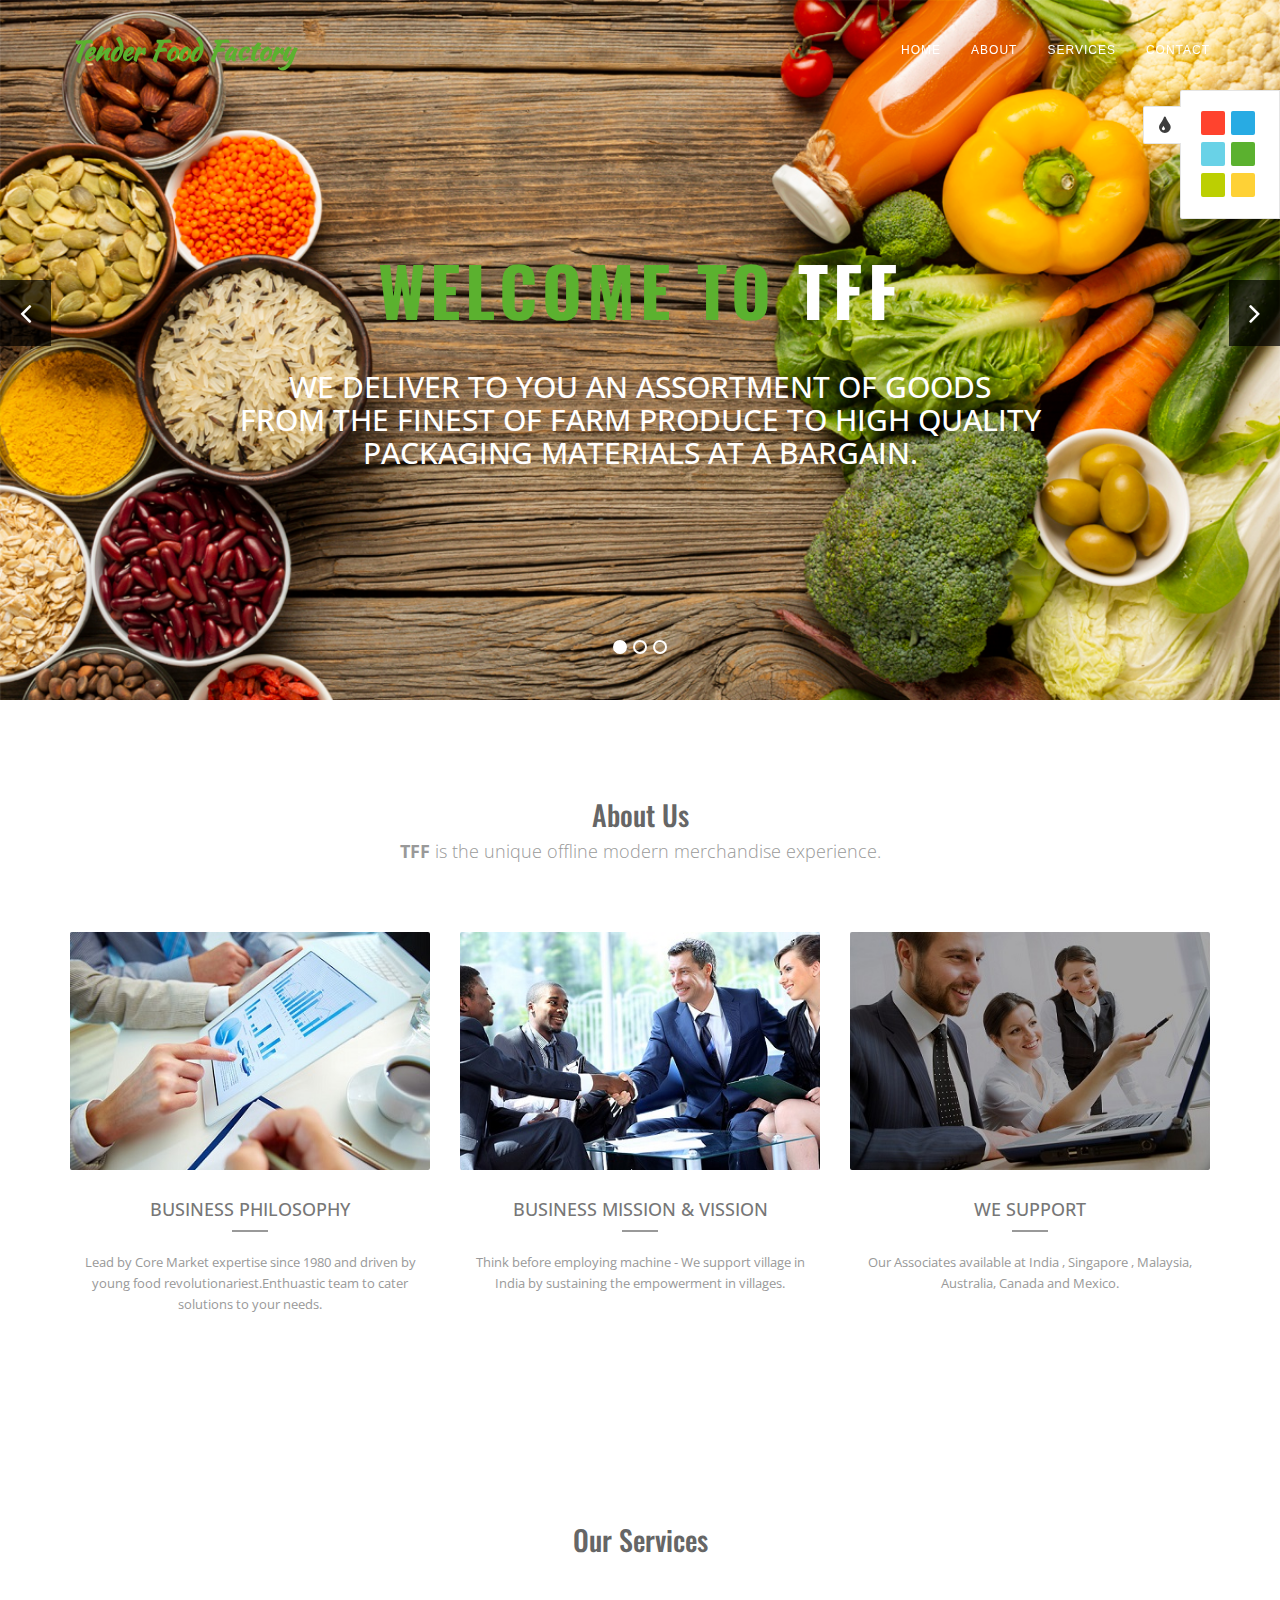
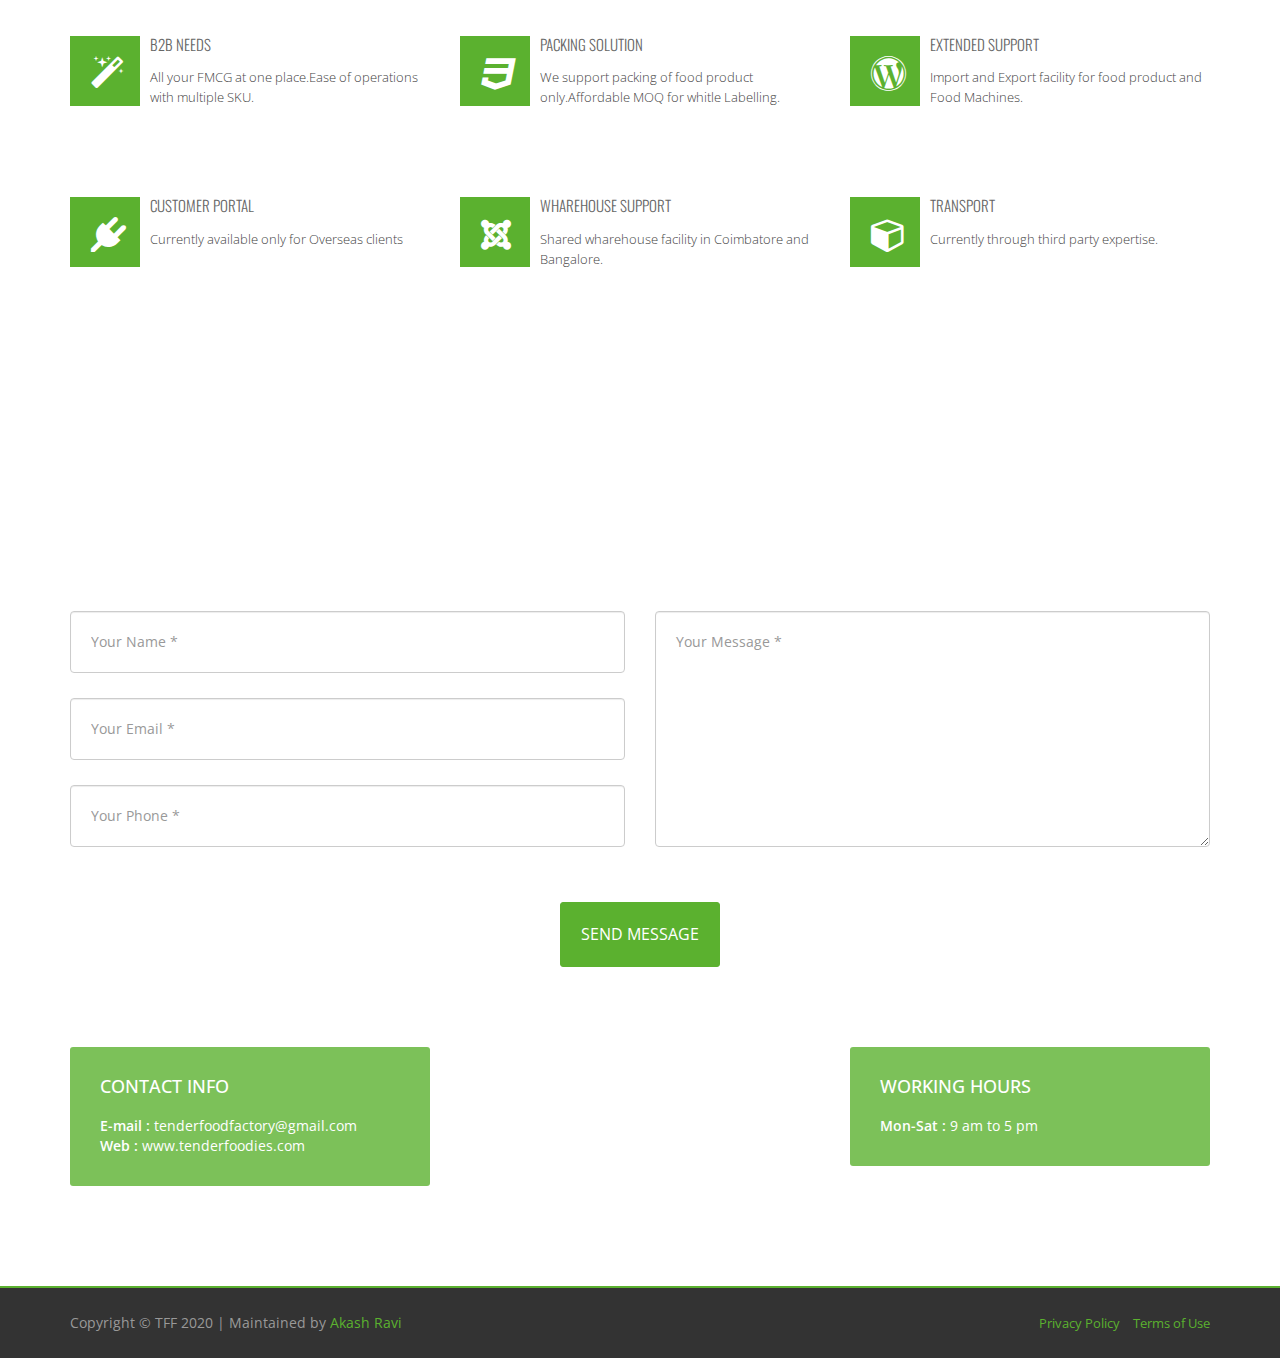
<file: index.html>
<!DOCTYPE html>
<html lang="en">

<head>

    <meta charset="utf-8">
    <meta http-equiv="X-UA-Compatible" content="IE=edge">
    <meta name="viewport" content="width=device-width, initial-scale=1">
    <meta name="description" content="">
    <meta name="author" content="">

    <title>Tender Food Factory</title>

    <!-- Bootstrap Core CSS -->
    <link href="asset/css/bootstrap.min.css" rel="stylesheet">

    <!-- Font Awesome CSS -->
    <link href="css/font-awesome.min.css" rel="stylesheet">


    <!-- Animate CSS -->
    <link href="css/animate.css" rel="stylesheet">

    <!-- Owl-Carousel -->
    <link rel="stylesheet" href="css/owl.carousel.css">
    <link rel="stylesheet" href="css/owl.theme.css">
    <link rel="stylesheet" href="css/owl.transitions.css">

    <!-- Custom CSS -->
    <link href="css/style.css" rel="stylesheet">
    <link href="css/responsive.css" rel="stylesheet">

    <!-- Colors CSS -->
    <link rel="stylesheet" type="text/css" href="css/color/green.css">



    <!-- Colors CSS -->
    <link rel="stylesheet" type="text/css" href="css/color/green.css" title="green">
    <link rel="stylesheet" type="text/css" href="css/color/light-red.css" title="light-red">
    <link rel="stylesheet" type="text/css" href="css/color/blue.css" title="blue">
    <link rel="stylesheet" type="text/css" href="css/color/light-blue.css" title="light-blue">
    <link rel="stylesheet" type="text/css" href="css/color/yellow.css" title="yellow">
    <link rel="stylesheet" type="text/css" href="css/color/light-green.css" title="light-green">

    <!-- Custom Fonts -->
    <link href='https://fonts.googleapis.com/css?family=Kaushan+Script' rel='stylesheet' type='text/css'>


    <!-- Modernizer js -->
    <script src="js/modernizr.custom.js"></script>


    <!--[if lt IE 9]>
        <script src="https://oss.maxcdn.com/libs/html5shiv/3.7.0/html5shiv.js"></script>
        <script src="https://oss.maxcdn.com/libs/respond.js/1.4.2/respond.min.js"></script>
    <![endif]-->

</head>

<body class="index">


    <!-- Styleswitcher
================================================== -->
    <div class="colors-switcher">
        <a id="show-panel" class="hide-panel"><i class="fa fa-tint"></i></a>
        <ul class="colors-list">
            <li><a title="Light Red" onClick="setActiveStyleSheet('light-red'); return false;" class="light-red"></a>
            </li>
            <li><a title="Blue" class="blue" onClick="setActiveStyleSheet('blue'); return false;"></a></li>
            <li class="no-margin"><a title="Light Blue" onClick="setActiveStyleSheet('light-blue'); return false;"
                    class="light-blue"></a></li>
            <li><a title="Green" class="green" onClick="setActiveStyleSheet('green'); return false;"></a></li>

            <li class="no-margin"><a title="light-green" class="light-green"
                    onClick="setActiveStyleSheet('light-green'); return false;"></a></li>
            <li><a title="Yellow" class="yellow" onClick="setActiveStyleSheet('yellow'); return false;"></a></li>

        </ul>

    </div>
    <!-- Styleswitcher End
================================================== -->

    <!-- Navigation -->
    <nav class="navbar navbar-default navbar-fixed-top">
        <div class="container">
            <!-- Brand and toggle get grouped for better mobile display -->
            <div class="navbar-header page-scroll">
                <button type="button" class="navbar-toggle" data-toggle="collapse"
                    data-target="#bs-example-navbar-collapse-1">
                    <span class="sr-only">Toggle navigation</span>
                    <span class="icon-bar"></span>
                    <span class="icon-bar"></span>
                    <span class="icon-bar"></span>
                </button>
                <a class="navbar-brand page-scroll" href="#page-top" style="font-weight: bolder;">Tender Food
                    Factory</a>
            </div>

            <!-- Collect the nav links, forms, and other content for toggling -->
            <div class="collapse navbar-collapse" id="bs-example-navbar-collapse-1">
                <ul class="nav navbar-nav navbar-right">
                    <li class="hidden">
                        <a href="#page-top"></a>
                    </li>
                    <li>
                        <a class="page-scroll" href="#feature">Home</a>
                    </li>
                    <li>
                        <a class="page-scroll" href="#about-us">About</a>
                    </li>
                    <li>
                        <a class="page-scroll" href="#service">Services</a>
                    </li>
                    <li>
                        <a class="page-scroll" href="#contact">Contact</a>
                    </li>
                </ul>
            </div>
            <!-- /.navbar-collapse -->
        </div>
        <!-- /.container-fluid -->
    </nav>




    <!-- Start Home Page Slider -->
    <section id="page-top">
        <!-- Carousel -->
        <div id="main-slide" class="carousel slide" data-ride="carousel">

            <!-- Indicators -->
            <ol class="carousel-indicators">
                <li data-target="#main-slide" data-slide-to="0" class="active"></li>
                <li data-target="#main-slide" data-slide-to="1"></li>
                <li data-target="#main-slide" data-slide-to="2"></li>
            </ol>
            <!--/ Indicators end-->

            <!-- Carousel inner -->
            <div class="carousel-inner">
                <div class="item active">
                    <img class="img-responsive" src="images/header-bg-1.jpg" alt="slider">
                    <div class="slider-content">
                        <div class="col-md-12 text-center">
                            <h1 class="animated1">
                                <span><strong>Welcome to</strong> TFF</span>
                            </h1>
                            <p class="animated2">
                            <h2>We deliver to you an assortment of goods <br>from the finest of farm produce to high
                                quality<br> packaging materials at a bargain.</h2>
                            </p>

                        </div>
                    </div>
                </div>
                <!--/ Carousel item end -->

                <div class="item">
                    <img class="img-responsive" src="images/header-back.jpg" alt="slider">

                    <div class="slider-content">
                        <div class="col-md-12 text-center">
                            <h1 class="animated1">
                                <span>A Unique place for assorted <strong>Agro Products</strong></span>
                                </h2>
                                <p class="animated2">Fine quality at right time</p>

                        </div>
                    </div>
                </div>
                <!--/ Carousel item end -->

                <div class="item">
                    <img class="img-responsive" src="images/galaxy.jpg" alt="slider">
                    <div class="slider-content">
                        <div class="col-md-12 text-center">
                            <h1 class="animated2">
                                <span>Best marketing through <strong>Excelent Packing</strong></span>
                            </h1>
                            <p class="animated1">Adherence to food Standard packing is a promise to customer
                                deliverablity</p>

                        </div>
                    </div>
                </div>
                <!--/ Carousel item end -->
            </div>
            <!-- Carousel inner end-->

            <!-- Controls -->
            <a class="left carousel-control" href="#main-slide" data-slide="prev">
                <span><i class="fa fa-angle-left"></i></span>
            </a>
            <a class="right carousel-control" href="#main-slide" data-slide="next">
                <span><i class="fa fa-angle-right"></i></span>
            </a>
        </div>
        <!-- /carousel -->
    </section>
    <!-- End Home Page Slider -->



    <!-- Start Feature Section -->
    <!--<section id="feature" class="feature-section">
            <div class="container">
                <div class="row">
                    <div class="col-md-3 col-sm-6 col-xs-12">
                        <div class="feature">
                            <i class="fa fa-magic"></i>
                            <div class="feature-content">
                                <h4>B2B Needs</h4>
                                <p>All your FMCG at one place.Ease of operations with multiple SKU.</p>
                            </div>
                        </div>
                    </div><!-- /.col-md-3 -->
    <!--<div class="col-md-3 col-sm-6 col-xs-12">
                        <div class="feature">
                            <i class="fa fa-gift"></i>
                            <div class="feature-content">
                                <h4>Packing Solution</h4>
                                <p>We support exculsive packing for food products. Affordable MOQ for whitle Labelling.</p>
                            </div>
                        </div>
                    </div><!-- /.col-md-3 -->
    <!--<div class="col-md-3 col-sm-6 col-xs-12">
                        <div class="feature">
                            <i class="fa fa-wordpress"></i>
                            <div class="feature-content">
                                <h4>Wordpress Theme</h4>
                                <p>Duis aute irure dolor in reprehenderit in voluptate velit esse cillum dolore eu fugiat nulla pariatur. Lorem ipsum dolor. reprehenderit</p>
                            </div>
                        </div>
                    </div><!-- /.col-md-3 -->
    <!--<div class="col-md-3 col-sm-6 col-xs-12">
                        <div class="feature">
                            <i class="fa fa-plug"></i>
                            <div class="feature-content">
                                <h4>Wordpress Plugin</h4>
                                <p>Duis aute irure dolor in reprehenderit in voluptate velit esse cillum dolore eu fugiat nulla pariatur. Lorem ipsum dolor. reprehenderit</p>
                            </div>
                        </div>
                    </div>
                </div><!-- /.row -->

    <!--</div><!-- /.container -->
    <!--</section>
        <!-- End Feature Section -->


    <!-- Start Call to Action Section -->


    <!-- Start About Us Section -->
    <section id="about-us" class="about-us-section-1">
        <div class="container">
            <div class="row">
                <div class="col-md-12 col-sm-12">
                    <div class="section-title text-center">
                        <h3>About Us</h3>
                        <p><strong>TFF</strong> is the unique offline modern merchandise experience.</p>
                    </div>
                </div>
            </div>
            <div class="row">

                <div class="col-md-4">
                    <div class="welcome-section text-center">
                        <img src="images/about-01.jpg" class="img-responsive" alt="..">
                        <h4>Business Philosophy</h4>
                        <div class="border"></div>
                        <p>Lead by Core Market expertise since 1980 and driven by young food revolutionariest.Enthuastic
                            team to cater solutions to your needs.</p>
                    </div>
                </div>

                <div class="col-md-4">
                    <div class="welcome-section text-center">
                        <img src="images/about-02.jpg" class="img-responsive" alt="..">
                        <h4>Business Mission & Vission</h4>
                        <div class="border"></div>
                        <p>Think before employing machine - We support village in India by sustaining the empowerment in
                            villages.</p>
                    </div>
                </div>

                <div class="col-md-4">
                    <div class="welcome-section text-center">
                        <img src="images/about-03.jpg" class="img-responsive" alt="..">
                        <h4>We Support</h4>
                        <div class="border"></div>
                        <p>Our Associates available at India , Singapore , Malaysia, Australia, Canada and Mexico.</p>
                    </div>
                </div>

            </div><!-- /.row -->

        </div><!-- /.container -->
    </section>
    <!-- End About Us Section -->


    <!-- Start About Us Section 2 -->
    <!-- Start Feature Section -->
    <section id="service" class="services-section">
        <div class="container">
            <div class="row">
                <div class="col-md-12">
                    <div class="section-title text-center">
                        <h3>Our Services</h3>
                        <p></p>
                    </div>
                </div>
            </div>
            <div class="row">
                <div class="col-md-4 col-sm-6 col-xs-12">
                    <div class="feature-2">
                        <div class="media">
                            <div class="pull-left">
                                <i class="fa fa-magic"></i>
                                <div class="border"></div>
                            </div>
                            <div class="media-body">
                                <h4 class="media-heading">B2B Needs</h4>
                                <p>All your FMCG at one place.Ease of operations with multiple SKU.</p>
                            </div>
                        </div>
                    </div>
                </div><!-- /.col-md-4 -->
                <div class="col-md-4 col-sm-6 col-xs-12">
                    <div class="feature-2">
                        <div class="media">
                            <div class="pull-left">
                                <i class="fa fa-css3"></i>
                                <div class="border"></div>
                            </div>
                            <div class="media-body">
                                <h4 class="media-heading">Packing Solution</h4>
                                <p>We support packing of food product only.Affordable MOQ for whitle Labelling.</p>
                            </div>
                        </div>
                    </div>
                </div><!-- /.col-md-4 -->
                <div class="col-md-4 col-sm-6 col-xs-12">
                    <div class="feature-2">
                        <div class="media">
                            <div class="pull-left">
                                <i class="fa fa-wordpress"></i>
                                <div class="border"></div>
                            </div>
                            <div class="media-body">
                                <h4 class="media-heading">Extended Support</h4>
                                <p>Import and Export facility for food product and Food Machines.</p>
                            </div>
                        </div>
                    </div>
                </div><!-- /.col-md-4 -->
                <div class="col-md-4 col-sm-6 col-xs-12">
                    <div class="feature-2">
                        <div class="media">
                            <div class="pull-left">
                                <i class="fa fa-plug"></i>
                                <div class="border"></div>
                            </div>
                            <div class="media-body">
                                <h4 class="media-heading">Customer Portal</h4>
                                <p>Currently available only for Overseas clients</p>
                            </div>
                        </div>
                    </div>
                </div><!-- /.col-md-4 -->
                <div class="col-md-4 col-sm-6 col-xs-12">
                    <div class="feature-2">
                        <div class="media">
                            <div class="pull-left">
                                <i class="fa fa-joomla"></i>
                                <div class="border"></div>
                            </div>
                            <div class="media-body">
                                <h4 class="media-heading">Wharehouse Support</h4>
                                <p>Shared wharehouse facility in Coimbatore and Bangalore.</p>
                            </div>
                        </div>
                    </div>
                </div><!-- /.col-md-4 -->
                <div class="col-md-4 col-sm-6 col-xs-12">
                    <div class="feature-2">
                        <div class="media">
                            <div class="pull-left">
                                <i class="fa fa-cube"></i>
                                <div class="border"></div>
                            </div>
                            <div class="media-body">
                                <h4 class="media-heading">Transport</h4>
                                <p>Currently through third party expertise.</p>
                            </div>
                        </div>
                    </div>
                </div><!-- /.col-md-4 -->

            </div><!-- /.row -->

        </div><!-- /.container -->
    </section>
    <!-- End Feature Section -->
    <section id="contact" class="contact">
        <div class="container">
            <div class="row">
                <div class="col-lg-12">
                    <div class="section-title text-center">
                        <h3>Contact With Us</h3>
                        <p class="white-text">We would love to hear from you</p>
                    </div>
                </div>
            </div>
            <div class="row">
                <div class="col-lg-12">
                    <form name="sentMessage" id="contactForm" novalidate>
                        <div class="row">
                            <div class="col-md-6">
                                <div class="form-group">
                                    <input type="text" class="form-control" placeholder="Your Name *" id="name" required
                                        data-validation-required-message="Please enter your name.">
                                    <p class="help-block text-danger"></p>
                                </div>
                                <div class="form-group">
                                    <input type="email" class="form-control" placeholder="Your Email *" id="email"
                                        required data-validation-required-message="Please enter your email address.">
                                    <p class="help-block text-danger"></p>
                                </div>
                                <div class="form-group">
                                    <input type="tel" class="form-control" placeholder="Your Phone *" id="phone"
                                        required data-validation-required-message="Please enter your phone number.">
                                    <p class="help-block text-danger"></p>
                                </div>
                            </div>
                            <div class="col-md-6">
                                <div class="form-group">
                                    <textarea class="form-control" placeholder="Your Message *" id="message" required
                                        data-validation-required-message="Please enter a message."></textarea>
                                    <p class="help-block text-danger"></p>
                                </div>
                            </div>
                            <div class="clearfix"></div>
                            <div class="col-lg-12 text-center">
                                <div id="success"></div>
                                <button type="submit" class="btn btn-primary">Send Message</button>
                            </div>
                        </div>
                    </form>
                </div>
            </div>
            <div class="row">
                <div class="col-md-4">
                    <div class="footer-contact-info">
                        <h4>Contact info</h4>
                        <ul>
                            <li><strong>E-mail :</strong> tenderfoodfactory@gmail.com</li>
                            <li><strong>Web :</strong> www.tenderfoodies.com</li>
                        </ul>
                    </div>
                </div>
                <div class="col-md-4 col-md-offset-4">
                    <div class="footer-contact-info">
                        <h4>Working Hours</h4>
                        <ul>
                            <li><strong>Mon-Sat :</strong> 9 am to 5 pm</li>
                        </ul>
                    </div>
                </div>
            </div>
        </div>
        <footer class="style-1">
            <div class="container">
                <div class="row">
                    <div class="col-md-4 col-xs-12">
                        <span class="copyright">Copyright &copy; TFF 2020</span>
                        <span class="copyright"> | Maintained by <a href="https://akashravi.github.io/" target="_blank"> Akash Ravi
                            </a></span>
                    </div>
                    <div class="col-md-4 col-xs-12">
                        <div class="footer-social text-center">

                        </div>
                    </div>
                    <div class="col-md-4 col-xs-12">
                        <div class="footer-link">
                            <ul class="pull-right">
                                <li><a href="#">Privacy Policy</a>
                                </li>
                                <li><a href="#">Terms of Use</a>
                                </li>
                            </ul>
                        </div>
                    </div>
                </div>
            </div>
        </footer>
    </section>


    <div id="loader">
        <div class="spinner">
            <div class="dot1"></div>
            <div class="dot2"></div>
        </div>
    </div>



    <!-- jQuery Version 2.2.4 -->
    <script src="js/jquery-2.2.4.min.js"></script>

    <!-- Bootstrap Core JavaScript -->
    <script src="asset/js/bootstrap.min.js"></script>

    <!-- Plugin JavaScript -->
    <script src="js/jquery.easing.1.3.js"></script>
    <script src="js/classie.js"></script>
    <script src="js/count-to.js"></script>
    <script src="js/jquery.appear.js"></script>
    <script src="js/cbpAnimatedHeader.js"></script>
    <script src="js/owl.carousel.min.js"></script>
    <script src="js/jquery.fitvids.js"></script>
    <script src="js/styleswitcher.js"></script>

    <!-- Contact Form JavaScript -->
    <script src="js/jqBootstrapValidation.js"></script>
    <script src="js/contact_me.js"></script>

    <!-- Custom Theme JavaScript -->
    <script src="js/script.js"></script>

</body>

</html>
</file>
<file: css/style.css>
@import url(https://fonts.googleapis.com/css?family=Satisfy);
@import url(https://fonts.googleapis.com/css?family=Open+Sans:400,300,700,600,400italic);
@import url(https://fonts.googleapis.com/css?family=Oswald:300,400,700);
body {
    overflow-x: hidden;
    font-family: 'Open Sans', sans-serif;
}

p {
    font-size: 13px;
    line-height: 21px;
}

@-webkit-viewport {
    width: device-width;
}

@-moz-viewport {
    width: device-width;
}

@-ms-viewport {
    width: device-width;
}

@-o-viewport {
    width: device-width;
}

@viewport {
    width: device-width;
}

a, a:hover, a:focus, a:active, a.active {
    outline: 0;
}

h1, h2, h3, h4, h5, h6 {
    text-transform: uppercase; //font-weight: 700;
}

ul {
    margin: 0;
    padding: 0;
}

li {
    list-style: none;
}

.white-text {
    color: #fff !important;
}

.section-title h3 {
    color: #666; //font-style: italic;
    font-size: 28px;
    font-family: 'Oswald', sans-serif;
    text-transform: none;
}

.section-title p {
    padding-bottom: 60px;
    color: #999;
    font-size: 18px; //font-style: italic;
    font-weight: 300;
}

.btn-primary {
    text-transform: uppercase;
    font-weight: 300;
    color: #fff;
    -webkit-border-radius: 3px;
    -moz-border-radius: 3px;
    -o-border-radius: 3px;
    border-radius: 3px;
    -webkit-transition: all 0.3s;
    -moz-transition: all 0.3s;
    -o-transition: all 0.3s;
    transition: all 0.3s;
}

.btn-primary:hover, .btn-primary:focus, .btn-primary:active, .btn-primary.active, .open .dropdown-toggle.btn-primary {
    color: #fff;
    background-color: none !important;
}

/*------------------------------------------------*/

/* Start Top Navbar Section                           */

/*------------------------------------------------*/

.navbar-default {
    border-color: transparent;
    background-color: #222;
}

.navbar-default .navbar-brand {
    font-family: "Kaushan Script", "Helvetica Neue", Helvetica, Arial, cursive;
}

.navbar-default .navbar-collapse {
    border-color: rgba(255, 255, 255, .02);
}

.navbar-default .navbar-toggle .icon-bar {
    background-color: #fff;
}

.navbar-default .nav li a {
    text-transform: uppercase;
    font-family: Montserrat, "Helvetica Neue", Helvetica, Arial, sans-serif;
    font-weight: 400;
    letter-spacing: 1px;
    color: #fff;
    font-size: 12px;
}

.navbar-default .navbar-nav>.active>a {
    border-radius: 0;
    color: #fff;
}

.navbar-default .navbar-nav>.active>a:hover, .navbar-default .navbar-nav>.active>a:focus {
    color: #fff;
}

@media(min-width:768px) {
    .navbar-default {
        padding: 25px 0;
        border: 0;
        background-color: transparent;
        -webkit-transition: padding .3s;
        -moz-transition: padding .3s;
        -o-transition: padding .3s;
        transition: padding .3s;
    }
    .navbar-default .navbar-brand {
        font-size: 2em;
        -webkit-transition: all .3s;
        -moz-transition: all .3s;
        -o-transition: all .3s;
        transition: all .3s;
    }
    .navbar-default .navbar-nav>.active>a {
        border-radius: 3px;
        -webkit-border-radius: 3px;
        -moz-border-radius: 3px;
        -o-border-radius: 3px;
    }
    .navbar-default.navbar-shrink {
        padding: 10px 0;
        background-color: #222;
    }
    .navbar-default.navbar-shrink .navbar-brand {
        font-size: 1.5em;
    }
}

/*--------------------------------------------------*/

/* Start Side Nav Section
/*--------------------------------------------------*/

.menu-wrap a {
    color: #fff;
    font-weight: 300;
    font-family: 'Oswald', sans-serif;
}

.menu-wrap .logo {
    font-family: "Kaushan Script", "Helvetica Neue", Helvetica, Arial, cursive;
    font-size: 35px;
}

/* Menu Button */

.menu-button {
    position: fixed;
    z-index: 1000;
    margin: 1em;
    padding: 0;
    width: 2.5em;
    height: 2.25em;
    border: none;
    text-indent: 2.5em;
    font-size: 1.5em;
    color: transparent;
}

.menu-button::before {
    position: absolute;
    top: 0.5em;
    right: 0.5em;
    bottom: 0.5em;
    left: 0.5em;
    background: linear-gradient(#373a47 20%, transparent 20%, transparent 40%, #373a47 40%, #373a47 60%, transparent 60%, transparent 80%, #373a47 80%);
    content: '';
}

@media (max-width: 479px) {
    .menu-button {
        width: 1.5em;
        height: 1.5em;
    }
    .menu-button::before {
        position: absolute;
        top: 0.5em;
        right: 0.5em;
        bottom: 0.5em;
        left: 0.5em;
        background: linear-gradient(#373a47 20%, transparent 20%, transparent 40%, #373a47 40%, #373a47 60%, transparent 60%, transparent 80%, #373a47 80%);
        content: '';
    }
    .menu-wrap a {
        padding: 5px !important;
    }
}

@media (max-width: 767px) {
    .menu-button {
        width: 2em;
        height: 2em;
    }
    .menu-button::before {
        position: absolute;
        top: 0.5em;
        right: 0.5em;
        bottom: 0.5em;
        left: 0.5em;
        background: linear-gradient(#373a47 20%, transparent 20%, transparent 40%, #373a47 40%, #373a47 60%, transparent 60%, transparent 80%, #373a47 80%);
        content: '';
    }
}

.menu-button:hover {
    opacity: 0.6;
}

/* Close Button */

.close-button {
    width: 1em;
    height: 1em;
    position: absolute;
    right: 1em;
    top: 1em;
    overflow: hidden;
    text-indent: 1em;
    font-size: 0.75em;
    border: none;
    background: transparent;
    color: transparent;
}

.close-button::before, .close-button::after {
    content: '';
    position: absolute;
    width: 3px;
    height: 100%;
    top: 0;
    left: 50%;
    background: #bdc3c7;
}

.close-button::before {
    -webkit-transform: rotate(45deg);
    -moz-transform: rotate(45deg);
    -o-transform: rotate(45deg);
    transform: rotate(45deg);
}

.close-button::after {
    -webkit-transform: rotate(-45deg);
    -moz-transform: rotate(-45deg);
    -o-transform: rotate(-45deg);
    transform: rotate(-45deg);
}

/* Menu */

.menu-wrap {
    position: absolute;
    z-index: 1001;
    width: 300px;
    height: 100%;
    background: #111;
    padding: 2.5em 1.5em 0;
    font-size: 1.15em;
    -webkit-transform: translate3d(-320px, 0, 0);
    -moz-transform: translate3d(-320px, 0, 0);
    -o-transform: translate3d(-320px, 0, 0);
    transform: translate3d(-320px, 0, 0);
    -webkit-transition: -webkit-transform 0.4s;
    -moz-transition: -webkit-transform 0.4s;
    -o-transition: -webkit-transform 0.4s;
    transition: transform 0.4s;
    -webkit-transition-timing-function: cubic-bezier(0.7, 0, 0.3, 1);
    -moz-transition-timing-function: cubic-bezier(0.7, 0, 0.3, 1);
    -o-transition-timing-function: cubic-bezier(0.7, 0, 0.3, 1);
    transition-timing-function: cubic-bezier(0.7, 0, 0.3, 1);
}

.menu, .icon-list {
    height: 100%;
}

.icon-list {
    -webkit-transform: translate3d(0, 100%, 0);
    -moz-transform: translate3d(0, 100%, 0);
    -o-transform: translate3d(0, 100%, 0);
    transform: translate3d(0, 100%, 0);
}

.icon-list a {
    display: block;
    padding: 0.8em;
    -webkit-transform: translate3d(0, 500px, 0);
    -moz-transform: translate3d(0, 500px, 0);
    -o-transform: translate3d(0, 500px, 0);
    transform: translate3d(0, 500px, 0);
}

.icon-list, .icon-list a {
    -webkit-transition: -webkit-transform 0s 0.4s;
    -moz-transition: -webkit-transform 0s 0.4s;
    -o-transition: -webkit-transform 0s 0.4s;
    transition: transform 0s 0.4s;
    -webkit-transition-timing-function: cubic-bezier(0.7, 0, 0.3, 1);
    -moz-transition-timing-function: cubic-bezier(0.7, 0, 0.3, 1);
    -o-transition-timing-function: cubic-bezier(0.7, 0, 0.3, 1);
    transition-timing-function: cubic-bezier(0.7, 0, 0.3, 1);
}

.icon-list a:nth-child(2) {
    -webkit-transform: translate3d(0, 1000px, 0);
    -moz-transform: translate3d(0, 1000px, 0);
    -o-transform: translate3d(0, 1000px, 0);
    transform: translate3d(0, 1000px, 0);
}

.icon-list a:nth-child(3) {
    -webkit-transform: translate3d(0, 1500px, 0);
    -moz-transform: translate3d(0, 1500px, 0);
    -o-transform: translate3d(0, 1500px, 0);
    transform: translate3d(0, 1500px, 0);
}

.icon-list a:nth-child(4) {
    -webkit-transform: translate3d(0, 2000px, 0);
    -moz-transform: translate3d(0, 2000px, 0);
    -o-transform: translate3d(0, 2000px, 0);
    transform: translate3d(0, 2000px, 0);
}

.icon-list a:nth-child(5) {
    -webkit-transform: translate3d(0, 2500px, 0);
    -moz-transform: translate3d(0, 2500px, 0);
    -o-transform: translate3d(0, 2500px, 0);
    transform: translate3d(0, 2500px, 0);
}

.icon-list a:nth-child(6) {
    -webkit-transform: translate3d(0, 3000px, 0);
    -moz-transform: translate3d(0, 3000px, 0);
    -o-transform: translate3d(0, 3000px, 0);
    transform: translate3d(0, 3000px, 0);
}

.icon-list a span {
    margin-left: 10px;
    font-weight: 500;
}

/* Shown menu */

.show-menu .menu-wrap {
    position: fixed;
    -webkit-transform: translate3d(0, 0, 0);
    -moz-transform: translate3d(0, 0, 0);
    -o-transform: translate3d(0, 0, 0);
    transform: translate3d(0, 0, 0);
    -webkit-transition: -webkit-transform 0.8s;
    -moz-transition: -webkit-transform 0.8s;
    -o-transition: -webkit-transform 0.8s;
    transition: transform 0.8s;
    -webkit-transition-timing-function: cubic-bezier(0.7, 0, 0.3, 1);
    -moz-transition-timing-function: cubic-bezier(0.7, 0, 0.3, 1);
    -o-transition-timing-function: cubic-bezier(0.7, 0, 0.3, 1);
    transition-timing-function: cubic-bezier(0.7, 0, 0.3, 1);
}

.show-menu .icon-list, .show-menu .icon-list a {
    -webkit-transform: translate3d(0, 0, 0);
    -moz-transform: translate3d(0, 0, 0);
    -o-transform: translate3d(0, 0, 0);
    transform: translate3d(0, 0, 0);
    -webkit-transition: -webkit-transform 0.8s;
    -moz-transition: -webkit-transform 0.8s;
    -o-transition: -webkit-transform 0.8s;
    transition: transform 0.8s;
    -webkit-transition-timing-function: cubic-bezier(0.7, 0, 0.3, 1);
    -moz-transition-timing-function: cubic-bezier(0.7, 0, 0.3, 1);
    -o-transition-timing-function: cubic-bezier(0.7, 0, 0.3, 1);
    transition-timing-function: cubic-bezier(0.7, 0, 0.3, 1);
}

.show-menu .icon-list a {
    -webkit-transition-duration: 0.9s;
    -moz-transition-duration: 0.9s;
    -o-transition-duration: 0.9s;
    transition-duration: 0.9s;
}

/*================================================== 
     Slideshow
 ================================================== */

/*-- Main slide --*/

#main-slide .item {
    height: 700px;
}

#main-slide .item img {
    width: 100%;
}

#main-slide .item .slider-content {
    z-index: 0;
    opacity: 0;
    -webkit-transition: opacity 500ms;
    -moz-transition: opacity 500ms;
    -o-transition: opacity 500ms;
    transition: opacity 500ms;
}

#main-slide .item.active .slider-content {
    z-index: 0;
    opacity: 1;
    -webkit-transition: opacity 100ms;
    -moz-transition: opacity 100ms;
    -o-transition: opacity 100ms;
    transition: opacity 100ms;
}

#main-slide .slider-content {
    top: 45%;
    margin-top: -70px;
    left: 0;
    padding: 0;
    text-align: center;
    position: absolute;
    width: 100%;
    height: 100%;
    color: #fff;
}

#main-slide .carousel-indicators {
    bottom: 30px;
}

.carousel-indicators li {
    width: 14px !important;
    height: 14px !important;
    border: 2px solid #fff !important;
    margin: 1px !important;
}

#main-slide .carousel-control.left, #main-slide .carousel-control.right {
    opacity: 1;
    filter: alpha(opacity=100);
    background-image: none;
    background-repeat: no-repeat;
    text-shadow: none;
}

#main-slide .carousel-control.left span {
    padding: 15px;
}

#main-slide .carousel-control.right span {
    padding: 15px;
}

#main-slide .carousel-control .fa-angle-left, #main-slide .carousel-control .fa-angle-right {
    position: absolute;
    top: 40%;
    z-index: 5;
    display: inline-block;
}

#main-slide .carousel-control .fa-angle-left {
    left: 0;
}

#main-slide .carousel-control .fa-angle-right {
    right: 0;
}

#main-slide .carousel-control i {
    background: rgba(0, 0, 0, .7);
    color: #fff;
    line-height: 36px;
    font-size: 32px;
    padding: 15px 20px;
    -moz-transition: all 500ms ease;
    -webkit-transition: all 500ms ease;
    -ms-transition: all 500ms ease;
    -o-transition: all 500ms ease;
    transition: all 500ms ease;
}

#main-slide .slider-content h1 {
    font-size: 50px;
    font-weight: 700;
    line-height: 50px;
    letter-spacing: 5px;
    margin-bottom: 55px;
    color: #fff;
    font-family: 'Oswald', sans-serif;
}

#main-slide .slider-content h2.white, #main-slide .slider-content h3.white {
    color: #fff;
}

#main-slide .slider-content p {
    font-size: 30px;
    font-weight: 300;
    line-height: 35px;
    letter-spacing: 1px;
    margin-bottom: 55px;
    color: #fff;
}

.slider.btn {
    padding: 10px 40px;
    font-size: 20px;
    border-radius: 2px;
    -webkit-border-radius: 2px;
    -moz-border-radius: 2px;
    -o-border-radius: 2px;
    text-transform: uppercase;
    line-height: 28px;
    font-weight: 300;
    border: 0;
    -moz-transition: all 300ms ease;
    -webkit-transition: all 300ms ease;
    -ms-transition: all 300ms ease;
    -o-transition: all 300ms ease;
    transition: all 300ms ease;
}

#main-slide .btn-primary:hover {
    background: transparent;
    border: 1px solid #fff;
}

.slider.btn.btn-default {
    margin-left: 4px;
    background: #ECECEC
}

.slider.btn.btn-default:hover {
    background: #000;
    color: #fff;
}

.slider-content-left {
    position: relative;
    margin: 0 0 0 40px;
}

.slider-content-right {
    position: relative;
}

/*-- Animation --*/

.carousel .item.active .animated1 {
    -webkit-animation: lightSpeedIn 1s ease-in 800ms both;
    animation: lightSpeedIn 1s ease-in 800ms both;
}

.carousel .item.active .animated2 {
    -webkit-animation: bounceIn 1s ease-in 800ms both;
    animation: bounceIn 1s ease-in 800ms both;
}

.carousel .item.active .animated3 {
    -webkit-animation: flipInX 2s ease-in-out 800ms both;
    animation: flipInX 2s ease-in-out 800ms both;
}

@media (min-width: 992px) {
    #main-slide .slider-content h1 {
        font-size: 68px;
    }
}

@media (min-width: 768px) and (max-width: 991px) {
    #main-slide .slider-content h1 {
        font-size: 35px;
        margin-bottom: 10px;
        margin-top: 0;
    }
    #main-slide .slider-content p {
        font-size: 20px;
        margin-top: 0;
        line-height: 25px;
    }
    .slider.btn {
        padding: 5px 25px;
        margin-top: 5px;
        font-size: 16px;
    }
    #main-slide .item {
        height: 550px;
    }
}

@media (max-width: 767px) {
    #main-slide .slider-content h1 {
        font-size: 28px;
        line-height: normal;
        margin-bottom: 0;
    }
    #main-slide .slider-content p {
        font-size: 14px;
        margin-top: 5px;
    }
    .slider.btn {
        padding: 0 15px;
        margin-top: 0;
        font-size: 12px;
    }
    #main-slide .carousel-indicators {
        display: none;
    }
    #main-slide .item .slider-content {
        display: none;
    }
    #main-slide .item {
        height: 400px;
    }
}

@media (max-width: 479px) {
    #main-slide .item .slider-content {
        display: none;
    }
    #main-slide .item {
        height: 180px;
    }
}

/*------------------------------------------------------ */

/* Start Feature Section                              */

/*------------------------------------------------------ */

.services-section {
    padding-top: 80px;
    padding-bottom: 20px;
}

.feature-section {
    padding-top: 100px;
}

.feature, .feature-2, .feature-3 {
    padding-bottom: 80px;
}

.feature, .feature-3 {
    text-align: center;
}

.feature h4, .feature-3 h4 {
    font-size: 15px;
    color: #666;
    font-weight: 300;
    font-family: 'Oswald', sans-serif;
}

.feature-2 h4 {
    font-size: 15px;
    color: #666;
    padding-bottom: 10px;
    font-weight: 300;
    font-family: 'Oswald', sans-serif;
}

.feature p, .feature-2 p, .feature-3 p {
    color: #444;
    font-size: 13px;
    line-height: 20px;
    font-weight: 300;
}

.feature i, .feature-3 i {
    font-size: 2.5em;
    width: 80px;
    height: 80px;
    padding: 25px;
    margin-bottom: 10px;
    position: relative;
}

.feature i {
    color: #fff;
    box-shadow: 0 0 0 30px transparent;
    -webkit-transform: translate3d(2, 2, 2);
    -moz-transform: translate3d(2, 2, 2);
    -o-transform: translate3d(2, 2, 2);
    transform: translate3d(2, 2, 2);
    -webkit-transition: box-shadow .6s ease-in-out;
    -moz-transition: box-shadow .6s ease-in-out;
    -o-transition: box-shadow .6s ease-in-out;
    transition: box-shadow .6s ease-in-out;
}

.no-touch .feature:hover i, .no-touch .feature:active i, .no-touch .feature:focus i {
    -webkit-transition: box-shadow .4s ease-in-out;
    -moz-transition: box-shadow .4s ease-in-out;
    -o-transition: box-shadow .4s ease-in-out;
    transition: box-shadow .4s ease-in-out;
}

.feature-3 i {
    transition: all 0.3s;
    -webkit-transition: all 0.3s;
    -moz-transition: all 0.3s;
    -o-transition: all 0.3s;
}

.feature-3:hover .border {
    margin: 0 35%;
}

.feature-2 i {
    font-size: 2.5em;
    color: #fff;
    width: 70px;
    height: 70px;
    padding: 20px;
    position: relative;
}

.feature-2 .media-body {
    margin-left: 25px !important;
}

.feature-2 .border {
    margin-top: 20px;
    margin-left: 49.999%;
    margin-right: 49.999%;
    border-color: #fff;
}

.feature-2:hover .border {
    margin-left: 0%;
    margin-right: 0%;
}

/*------------------------------------------*/

/* Start Portfolio Section
/*------------------------------------------*/

.portfolio-section-1 {
    padding-top: 80px;
    padding-bottom: 120px;
    background: #f7f7f7;
}

.portfolio-section-2 {
    padding-top: 80px;
    padding-bottom: 120px; //background: #f7f7f7;
}

.portfolio-section-3 {
    padding-top: 80px;
    padding-bottom: 120px;
    background: #111;
}

#portfolio-list {
    list-style: none;
    margin: 0;
    padding: 0;
    display: block;
}

.portfolio-section-2 #portfolio-list li {
    margin-left: -2px;
}

#portfolio-list li {
    position: relative;
    overflow: hidden;
    display: inline-block;
    width: 50%;
    margin-left: -4px;
    margin-bottom: -5px;
    padding: 0;
    text-align: center;
    -webkit-transition: all 0.5s;
    -moz-transition: all 0.5s;
    -ms-transition: all 0.5s;
    -o-transition: all 0.5s;
    transition: all 0.5s;
}

@media only screen and (max-width: 550px) {
    #portfolio-list li {
        width: 100%;
    }
}

@media only screen and (max-width: 767px) and (min-width: 551px) {
    #portfolio-list li {
        width: 49.9%;
    }
}

@media (min-width: 768px) {
    #portfolio-list li {
        width: 33.3%;
    }
}

@media only screen and (min-width: 601px) and (max-width: 800px) {
    #portfolio-list li {
        width: 50%;
    }
}

@media only screen and (min-width: 801px) and (max-width: 991px) {
    #portfolio-list li {
        width: 50%;
    }
}

.portfolio-item {
    width: 100%;
    height: 100%;
    position: relative;
    text-align: center;
    cursor: default;
    transition: all 0.3s;
    -webkit-transition: all 0.3s;
}

.portfolio-item img {
    -webkit-transform: scaleY(1);
    -moz-transform: scaleY(1);
    -o-transform: scaleY(1);
    -ms-transform: scaleY(1);
    transform: scaleY(1);
    -webkit-transition: all 0.7s ease-in-out;
    -moz-transition: all 0.7s ease-in-out;
    -o-transition: all 0.7s ease-in-out;
    -ms-transition: all 0.7s ease-in-out;
    transition: all 0.7s ease-in-out;
}

.portfolio-item:hover img {
    -webkit-transform: scale(1, 5);
    -moz-transform: scale(1.5);
    -o-transform: scale(1.5);
    -ms-transform: scale(1.5);
    transform: scale(1.5);
}

.portfolio-caption {
    width: 100%;
    height: 100%;
    position: absolute;
    overflow: hidden;
    top: 0;
    left: 0;
    opacity: 0;
    filter: Alpha(Opacity=0);
    transition: all 0.3s;
    -webkit-transition: all 0.3s;
}

.portfolio-item:hover .portfolio-caption {
    opacity: 1;
    filter: Alpha(Opacity=100);
}

.portfolio-caption h4 {
    display: inline-table;
    text-transform: uppercase;
    color: #777;
    font-weight: 400;
    text-align: center;
    position: relative;
    font-size: 18px;
    padding: 10px;
    background: #fff; //margin: 20px 0 0 0;
    position: relative;
    top: 14%;
    font-family: 'Oswald', sans-serif;
}

.portfolio-caption a i {
    width: 60px;
    height: 60px;
    padding: 20px;
    font-size: 25px;
    border-radius: 100%;
    -webkit-border-radius: 100%;
    -moz-border-radius: 100%;
    -o-border-radius: 100%;
    background: #fff;
    position: absolute;
    top: 60%; //left: 40%;
}

.portfolio-caption a.link-1 i {
    left: 30%;
}

.portfolio-caption a.link-2 i {
    left: 50%;
}

/*---------------------------------------------------------*/

/* Start About Us Section                                  */

/*---------------------------------------------------------*/

.about-us-section-1 {
    padding-top: 80px;
    padding-bottom: 60px;
}

.about-us-section-2 {
    padding-top: 80px;
    padding-bottom: 100px;
    background: url(../images/parallax/bg-01.jpg);
    background-attachment: fixed;
    background-size: cover;
}

.welcome-section {
    padding-bottom: 40px;
}

.welcome-section img {
    width: 100%;
    -webkit-border-radius: 2px;
    -moz-border-radius: 2px;
    -o-border-radius: 2px;
    border-radius: 2px;
}

.border {
    border-top: 1px solid #999;
    border-bottom: 1px solid #999;
    margin: 0 45%;
    -webkit-transition: all 0.3s;
    -moz-transition: all 0.3s;
    -o-transition: all 0.3s;
    transition: all 0.3s;
}

.welcome-section h4 {
    padding-top: 20px;
    color: #777;
}

.welcome-section p {
    padding-top: 20px;
    color: #999;
}

.welcome-section:hover .border {
    margin: 0 40%;
}

.about-us-section-2 .carousel {
    margin-top: 8px;
}

.project-image .carousel img {
    width: 100%;
    height: auto;
}

.about-text p {
    color: #999;
    text-align: justify;
}

.about-text ul {
    margin-top: 30px;
    font-size: 13px;
}

.about-text li {
    margin-bottom: 10px;
    color: #999;
}

.about-text li i {
    padding-right: 10px;
}

.about-slide img {
    width: 100%;
}

/*----------------------------------------------------------*/

/* Start Fun Facts Counter Section
/*----------------------------------------------------------*/

.fun-facts {
    background: url(../images/parallax/bg-02.jpg);
    background-attachment: fixed;
    background-size: cover;
    padding-top: 120px;
    padding-bottom: 80px;
}

.counter-item {
    position: relative;
    text-align: center;
    margin-bottom: 40px;
    background: rgba(0, 0, 0, 0.5);
    padding: 40px;
}

.counter-item h5 {
    text-align: center;
    margin-bottom: 0px;
    color: #fff;
}

.counter-item i {
    font-size: 40px;
}

.timer {
    font-size: 48px;
    font-weight: 800;
    text-transform: uppercase;
    text-align: center;
    line-height: 80px;
    font-family: 'Oswald', sans-serif;
}

/*-------------------------------------------------*/

/* Start Latest News Section                       */

/*-------------------------------------------------*/

.latest-news-section {
    padding-top: 80px;
    padding-bottom: 60px;
}

.latest-post {
    padding-bottom: 20px;
}

.latest-post h4 {
    padding-top: 20px;
    padding-bottom: 5px;
}

.latest-post .post-details .date {
    position: absolute;
    top: 0;
    left: 10%;
    color: #fff;
    padding: 10px;
    font-size: 14px;
    text-align: center;
    opacity: 1;
    -webkit-transition: all 0.5s;
    -moz-transition: all 0.5s;
    -o-transition: all 0.5s;
    transition: all 0.5s;
}

.latest-post .post-details .date strong {
    font-size: 16px;
}

.latest-post .post-details li {
    display: inline;
    font-size: 13px;
    color: #999;
    padding-right: 10px;
}

.latest-post .post-details li i {
    padding-right: 5px;
}

.latest-post p {
    padding-bottom: 15px;
    color: #999;
    font-weight: 300;
}

.latest-post .btn-primary {
    border-radius: 2px;
    -webkit-border-radius: 2px;
    -moz-border-radius: 2px;
    -o-border-radius: 2px;
    font-weight: 300;
}

.latest-post .btn-primary:hover {
    background: none;
    color: #666;
    border: 1px solid #888;
    box-shadow: none;
}

.latest-post:hover .date {
    opacity: 1;
    -webkit-animation: bounceIn;
    -moz-animation: bounceIn;
    -o-animation: bounceIn;
    animation: bounceIn;
    -webkit-animation-duration: 0.7s;
    -moz-animation-duration: 0.7s;
    -o-animation-duration: 0.7s;
    animation-duration: 0.7s;
}

/*************** Testimonials ***************/

.testimonial-section {
    background: Url(../images/parallax/testimonial-bg.jpg) no-repeat;
    background-attachment: fixed;
    background-size: cover;
    background-position: center;
    padding-top: 120px;
    padding-bottom: 120px;
    color: #fff;
    text-align: center;
    position: relative;
}

.testimonials .testimonial-content img {
    width: 150px;
    height: auto;
    margin-bottom: 40px;
}

.testimonials .testimonial-content p {
    font-size: 20px;
    line-height: 30px; //font-style: italic;
    font-weight: 400;
    margin-bottom: 40px;
    color: #fff;
}

.testimonials .testimonial-content {
    position: relative;
}

.testimonials .testimonial-author {
    margin-bottom: 40px;
}

.testimonials .testimonial-author .author {
    font-family: "Kaushan Script", "Helvetica Neue", Helvetica, Arial, cursive;
    font-size: 18px;
    padding-bottom: 5px;
}

.testimonials .testimonial-author .designation {
    color: #d3d3d3;
}

.touch-slider .owl-controls.clickable .owl-buttons div:hover {
    //background-color: #00afd1;
}

.touch-carousel .owl-controls.clickable .owl-buttons div:hover {
    //background-color: #00afd1;
}

.testimonials-carousel .owl-controls.clickable .owl-buttons div {
    background: none;
    font-size: 40px;
}

.testimonials-carousel .owl-controls.clickable .owl-buttons .owl-next {
    position: absolute;
    right: 0;
    top: 50%;
    z-index: 1000;
}

.testimonials-carousel .owl-controls.clickable .owl-buttons .owl-prev {
    position: absolute;
    left: 0;
    top: 50%;
    z-index: 1000;
}

.owl-theme .owl-controls .owl-page.active {
    padding: 2px;
    -webkit-border-radius: 3px;
    -moz-border-radius: 3px;
    -o-border-radius: 3px;
    border-radius: 3px;
}

.owl-theme .owl-controls .owl-page.active span {
    background: #fff;
}

/*--------------------------------------------------*/

/* Start Clients Section                            */

/*--------------------------------------------------*/

#partner {
    padding-top: 80px;
    padding-bottom: 50px;
    text-align: center !important;
}

.clients .owl-buttons {
    padding-top: 50px;
}

.owl-theme .owl-controls .owl-buttons div {
    opacity: 1;
    filter: Alpha(Opacity=100);
}

/*-------------------------------------------------*/

/* Start Contact Section                           */

/*-------------------------------------------------*/

.contact {
    background: url(../images/parallax/contact-bg.jpg);
    background-size: cover;
    background-position: center;
    background-attachment: fixed;
    background-repeat: no-repeat;
    padding-top: 80px; //padding-bottom: 100px;
}

.contact .btn-primary {
    padding: 20px;
    font-size: 16px;
}

.contact .btn-primary:hover {
    background: transparent;
}

.contact .section-title h3 {
    color: #fff;
}

.contact .section-heading {
    color: #fff;
}

.contact .form-group {
    margin-bottom: 25px;
}

.contact .form-group input, .contact .form-group textarea {
    padding: 20px;
}

.contact .form-group input.form-control {
    height: auto;
}

.contact .form-group textarea.form-control {
    height: 236px;
}

.contact::-webkit-input-placeholder {
    text-transform: uppercase;
    font-family: Montserrat, "Helvetica Neue", Helvetica, Arial, sans-serif;
    font-weight: 700;
    color: #bbb;
}

.contact:-moz-placeholder {
    text-transform: uppercase;
    font-family: Montserrat, "Helvetica Neue", Helvetica, Arial, sans-serif;
    font-weight: 700;
    color: #bbb;
}

.contact::-moz-placeholder {
    text-transform: uppercase;
    font-family: Montserrat, "Helvetica Neue", Helvetica, Arial, sans-serif;
    font-weight: 700;
    color: #bbb;
}

.contact:-ms-input-placeholder {
    text-transform: uppercase;
    font-family: Montserrat, "Helvetica Neue", Helvetica, Arial, sans-serif;
    font-weight: 700;
    color: #bbb;
}

.contact .text-danger {
    color: #e74c3c;
}

.contact button {
    font-weight: 400;
    margin-top: 30px;
}

.footer-contact-info {
    color: #fff;
    padding: 20px 30px;
    margin-top: 80px;
    -webkit-border-radius: 3px;
    -moz-border-radius: 3px;
    -o-border-radius: 3px;
    border-radius: 3px;
}

.footer-contact-info ul {
    padding-bottom: 10px;
}

.footer-contact-info h4 {
    padding-bottom: 10px;
}

.footer-contact-info li strong {
    font-weight: 600;
}

/*-------------------------------------------------------*/

/* Start Footer Section                                  */

/*-------------------------------------------------------*/

footer.style-1 {
    margin-top: 100px;
    padding: 25px 0;
    background: rgba(0, 0, 0, 0.8);
}

footer.style-1 .copyright {
    text-transform: uppercase;
    text-transform: none;
    color: #999;
}

footer.style-1 .footer-social li {
    display: inline;
    padding: 0 10px;
}

footer.style-1 .footer-social li a {
    padding: 8px;
    color: #fff;
    -webkit-border-radius: 2px;
    -moz-border-radius: 2px;
    -o-border-radius: 2px;
    border-radius: 2px;
}

footer.style-1 .footer-social li i {
    font-size: 15px;
    width: 20px;
    height: 20px;
}

footer.style-1 .footer-social li:hover a {
    background: #fff;
    color: #666;
}

footer.style-1 .footer-link li {
    display: inline;
    padding-left: 10px;
    font-size: 13px;
}

.btn:focus, .btn:active, .btn.active, .btn:active:focus {
    outline: 0;
}

/**** Start Modal Section ****/

.section-modal .modal-content {
    padding: 100px 0 !important;
    min-height: 100%;
    border: 0 !important;
    border-radius: 0;
    background-clip: border-box;
    -webkit-box-shadow: none !important;
    -moz-box-shadow: none !important;
    box-shadow: none !important;
    color: #888;
    font-weight: 300;
}

.section-modal .close-modal {
    position: absolute;
    top: 25px;
    right: 25px;
    width: 75px;
    height: 75px;
    background-color: transparent;
    cursor: pointer;
}

.section-modal .close-modal:hover {
    opacity: .3;
}

.section-modal .close-modal .lr {
    z-index: 1051;
    width: 1px;
    height: 75px;
    margin-left: 35px;
    background-color: #222;
    -webkit-transform: rotate(45deg);
    -ms-transform: rotate(45deg);
    transform: rotate(45deg);
}

.section-modal .close-modal .lr .rl {
    z-index: 1052;
    width: 1px;
    height: 75px;
    background-color: #222;
    -webkit-transform: rotate(90deg);
    -ms-transform: rotate(90deg);
    transform: rotate(90deg);
}

/*---------------------------------------------------------------*/

/* Start Call To Action
/*---------------------------------------------------------------*/

.call-to-action {
    background: url(../images/parallax/call-to.jpg);
    background-attachment: fixed;
    background-size: cover;
    background-position: 50% 90%;
    color: #fff;
    text-align: center;
    padding: 80px 0;
}

.call-to-action h1 {
    font-weight: 300;
    line-height: 50px;
    padding-bottom: 40px;
    font-size: 30px;
}

.call-to-action h1 strong {
    font-weight: 600;
}

.call-to-action .btn-primary {
    padding: 20px;
    font-size: 16px;
}

.call-to-action .btn-primary:hover {
    background: transparent;
}

/*-----------------------------------------*/

/* Start Team Section
/*-----------------------------------------*/

.team-member-section {
    padding-top: 80px;
    padding-bottom: 100px;
}

#team-section .our-team {
    padding-top: 20px;
}

#team-section .team-member img {
    width: 99%;
    height: auto;
    text-align: center;
}

.team-member .team-details {
    position: absolute;
    top: 0;
    width: 99%;
    height: 100%;
    color: #fff;
    padding: 0 2px;
    opacity: 0;
    text-align: center;
    -webkit-transition: all 0.3s;
    -moz-transition: all 0.3s;
    -o-transition: all 0.3s;
    transition: all 0.3s;
}

.team-member:hover .team-details {
    opacity: 1;
    -webkit-animation: bounceIn;
    animation: bounceIn;
    animation-duration: 1s;
    -webkit-animation-duration: 1s;
}

.team-member .team-details h4 {
    padding-top: 30%;
    font-size: 22px;
    font-family: 'Oswald', sans-serif;
}

.team-member .team-details li {
    display: inline-block;
    padding-top: 20px;
}

.team-member .team-details li a {
    padding: 8px 12px;
    background: #fff;
    border: 1px solid #fff;
    color: #666;
    font-size: 16px;
}

.team-member .team-details li:hover a {
    background: transparent;
    border: 1px solid #ddd;
    color: #fff;
}

.owl-controls {
    margin-top: 35px !important;
}

/*-----------------------------------------*/

/* Start Progress Bar Section
/*-----------------------------------------*/

/* progress bar */

.skill {
    padding-bottom: 5px;
}

.skill p {
    margin-bottom: 7px;
}

.progress {
    background: #fff;
    overflow: visible;
    height: 30px;
    margin-bottom: 10px;
    background-color: #f9f9f9;
    border-radius: 0px;
    -webkit-box-shadow: none;
    box-shadow: none;
}

.progress-bar {
    float: left;
    height: 100%;
    font-size: 12px;
    color: #ffffff;
    text-align: center;
    -webkit-box-shadow: none;
    box-shadow: none;
    -webkit-transition: width 0.6s ease;
    transition: width 0.6s ease;
    position: relative;
}

.progress-bar-span {
    opacity: 1;
    position: absolute;
    top: -5px;
    background: #ACB2B8;
    padding: 10px 15px;
    color: #FFF;
    border-radius: 0px;
    right: 0px;
    -webkit-transition: all .5s ease-in-out;
    -moz-transition: all .5s ease-in-out;
    -o-transition: all .5s ease-in-out;
    -ms-transition: all .5s ease-in-out;
    transition: all .5s ease-in-out;
}

.skill:hover .progress-bar-span {
    opacity: 1;
    -webkit-transition: all .5s ease-in-out;
    -moz-transition: all .5s ease-in-out;
    -o-transition: all .5s ease-in-out;
    -ms-transition: all .5s ease-in-out;
    transition: all .5s ease-in-out;
}

/*-----------------------------------------------*/

/* Start Pricing Table
/*-----------------------------------------------*/

.pricing-section {
    padding: 80px 0;
    background: url(../images/parallax/pricing-bg.jpg);
    background-attachment: fixed;
    background-size: cover;
    background-position: 50% 50%;
}

.pricing-section .section-title h3 {
    color: #fff;
}

.pricing-table {
    text-align: center;
    background: #fff;
}

.plan-name {
    padding: 15px 0;
}

.plan-name h3 {
    font-weight: 300;
    color: #fff;
}

.plan-price {
    padding: 25px 0;
}

.plan-price .price-value {
    font-size: 38px;
    line-height: 40px;
    font-weight: 600;
    color: #444;
}

.plan-price .price-value span {
    font-size: 18px;
    font-weight: 300;
    line-height: 18px;
}

.plan-price .interval {
    line-height: 14px;
}

.plan-list li {
    padding: 13px;
    font-size: 14px;
    border-bottom: 1px solid #eee;
}

.plan-list li:first-child {
    border-top: 1px solid #eee;
}

.plan-signup {
    padding: 25px 0;
}

.plan-signup a {
    text-transform: uppercase;
    color: #fff;
}

.pricing .owl-buttons {
    padding-top: 30px;
}

.pricing .owl-buttons div {
    color: #fff !important;
}

iframe {
    border: 0;
}

/**** Start Color Switcher ****/

.colors-switcher {
    width: 100px;
    padding: 20px 18px 14px 20px;
    position: fixed;
    z-index: 1993;
    top: 90px;
    right: 0;
    background-color: #fff;
    border-radius: 2px 0 0 2px;
    border: 1px solid rgba(0, 0, 0, .1);
    -webkit-transition: all .4s ease-in-out;
    -moz-transition: all .4s ease-in-out;
    -ms-transition: all .4s ease-in-out;
    -o-transition: all .4s ease-in-out;
    transition: all .4s ease-in-out;
}

.colors-switcher>p {
    font-size: 11px;
    line-height: 0;
}

.colors-switcher #show-panel {
    position: absolute;
    left: -38px;
    top: 15px;
    width: 38px;
    height: 38px;
    z-index: 1992;
    display: block;
    background-color: #fff;
    border-radius: 2px 0 0 2px;
    border: 1px solid rgba(0, 0, 0, .1);
    border-right: none;
    cursor: pointer;
}

.colors-switcher #show-panel i {
    color: #3D3D3D;
    font-size: 20px;
    line-height: 38px;
    margin-left: 15px;
}

.colors-switcher .colors-list {
    margin: 0;
    padding: 0;
}

.colors-switcher .colors-list li {
    float: left;
    display: block;
    margin-bottom: 2px;
    margin-right: 6px;
}

.colors-switcher .colors-list li a {
    display: inline-block;
    width: 24px;
    height: 24px;
    border-radius: 2px;
    transition: all 0.2s linear;
    -moz-transition: all 0.2s linear;
    -webkit-transition: all 0.2s linear;
    -o-transition: all 0.2s linear;
    cursor: pointer;
}

.colors-switcher .colors-list li a:hover {
    box-shadow: inset 0 0 6px rgba(0, 0, 0, .4);
}

.colors-switcher .colors-list a.light-red {
    background-color: #FF432E;
}

.colors-switcher .colors-list a.blue {
    background-color: #28ABE3;
}

.colors-switcher .colors-list a.light-blue {
    background-color: #69D2E7;
}

.colors-switcher .colors-list a.green {
    background-color: #5BB12F;
}

.colors-switcher .colors-list a.light-green {
    background-color: #BCCF02;
}

.colors-switcher .colors-list a.yellow {
    background-color: #FED136;
}

/******* Style Loader *******/

#loader {
    position: fixed;
    top: 0;
    left: 0;
    width: 100%;
    height: 100%;
    background: #fff;
    z-index: 9999999999;
}

.spinner {
    position: absolute;
    width: 40px;
    height: 40px;
    top: 50%;
    left: 50%;
    margin-left: -40px;
    margin-top: -40px;
    -webkit-animation: rotatee 2.0s infinite linear;
    animation: rotatee 2.0s infinite linear;
}

.dot1, .dot2 {
    width: 60%;
    height: 60%;
    display: inline-block;
    position: absolute;
    top: 0;
    border-radius: 100%;
    -webkit-border-radius: 100%;
    -moz-border-radius: 100%;
    -o-border-radius: 100%;
    -webkit-animation: bouncee 2.0s infinite ease-in-out;
    animation: bouncee 2.0s infinite ease-in-out;
}

.dot2 {
    top: auto;
    bottom: 0px;
    -webkit-animation-delay: -1.0s;
    animation-delay: -1.0s;
}

@-webkit-keyframes rotatee {
    100% {
        -webkit-transform: rotate(360deg)
    }
}

@keyframes rotatee {
    100% {
        transform: rotate(360deg);
        -webkit-transform: rotate(360deg);
    }
}

@-webkit-keyframes bouncee {
    0%, 100% {
        -webkit-transform: scale(0.0)
    }
    50% {
        -webkit-transform: scale(1.0)
    }
}

@keyframes bouncee {
    0%, 100% {
        transform: scale(0.0);
        -webkit-transform: scale(0.0);
    }
    50% {
        transform: scale(1.0);
        -webkit-transform: scale(1.0);
    }
}
</file>
<file: css/responsive.css>
@media only screen and (max-width: 320px) {
    .header .intro-text h1 {
        font-size: 30px;
        line-height: 40px;
        margin-bottom: 25px;
    }
    .header .intro-text p {
        font-size: 18px;
        line-height: 25px;
        margin-bottom: 25px;
    }
    .header .intro-text .btn-primary {
        padding: 10px 15px;
        font-size: 13px;
    }
    .call-to-action h1 {
        font-size: 30px;
        line-height: 40px;
    }
    .call-to-action .btn-primary {
        padding: 15px;
        font-size: 13px;
    }
    .about-text p {
        margin-top: 20px;
    }
    .skill-shortcode {
        margin-bottom: 30px;
    }
    .footer-link ul {
        float: left !important;
        margin-top: 30px;
    }
    .footer-social {
        margin-top: 30px;
    }
}

@media only screen and (min-width: 321px) and (max-width: 480px) {
    .header .intro-text h1 {
        font-size: 30px;
        line-height: 40px;
        margin-bottom: 25px;
    }
    .header .intro-text p {
        font-size: 18px;
        line-height: 25px;
        margin-bottom: 25px;
    }
    .header .intro-text .btn-primary {
        padding: 10px 15px;
        font-size: 13px;
    }
    .call-to-action h1 {
        font-size: 30px;
        line-height: 40px;
    }
    .call-to-action .btn-primary {
        padding: 15px;
        font-size: 13px;
    }
    .about-text p {
        margin-top: 20px;
    }
    .skill-shortcode {
        margin-bottom: 30px;
    }
    .footer-link ul {
        float: left !important;
        margin-top: 30px;
    }
    .footer-social {
        margin-top: 30px;
    }
}

@media only screen and (min-width: 481px) and (max-width: 600px) {
    .header .intro-text h1 {
        font-size: 35px;
        line-height: 45px;
        margin-bottom: 25px;
    }
    .header .intro-text p {
        font-size: 20px;
        line-height: 25px;
        margin-bottom: 25px;
    }
    .header .intro-text .btn-primary {
        padding: 10px 15px;
        font-size: 13px;
    }
    .call-to-action h1 {
        font-size: 35px;
        line-height: 45px;
    }
    .call-to-action .btn-primary {
        padding: 18px;
        font-size: 15px;
    }
    .about-text p {
        margin-top: 20px;
    }
    .skill-shortcode {
        margin-bottom: 30px;
    }
    .footer-link ul {
        float: left !important;
        margin-top: 30px;
    }
    .footer-social {
        margin-top: 30px;
    }
}

@media only screen and (min-width: 601px) and (max-width: 800px) {
    .header .intro-text h1 {
        font-size: 40px;
        line-height: 45px;
        margin-bottom: 25px;
    }
    .header .intro-text p {
        font-size: 22px;
        line-height: 25px;
        margin-bottom: 25px;
    }
    .header .intro-text .btn-primary {
        padding: 10px 15px;
        font-size: 13px;
    }
    .call-to-action h1 {
        font-size: 40px;
        line-height: 45px;
    }
    .call-to-action .btn-primary {
        padding: 18px;
        font-size: 15px;
    }
    .about-text p {
        margin-top: 20px;
    }
    .skill-shortcode {
        margin-bottom: 30px;
    }
    .footer-link ul {
        float: left !important;
        margin-top: 30px;
    }
    .footer-social {
        margin-top: 30px;
    }
}

@media only screen and (min-width: 801px) and (max-width: 991px) {
    .header .intro-text h1 {
        font-size: 45px;
        line-height: 50px;
        margin-bottom: 30px;
    }
    .header .intro-text p {
        font-size: 25px;
        line-height: 30px;
        margin-bottom: 30px;
    }
    .header .intro-text .btn-primary {
        padding: 15px 20px;
        font-size: 16px;
    }
}

@media only screen and (min-width: 992px) and (max-width: 1100px) {}
</file>
<file: css/color/green.css>
.text-primary {
    color: #5BB12F;
}

a {
    color: #5BB12F;
}

a:hover, a:focus, a:active, a.active {
    color: #ea321e;
    text-decoration: none;
}

.btn-primary {
    border-color: #5BB12F;
    background-color: #5BB12F;
}

.btn-primary:hover, .btn-primary:focus, .btn-primary:active, .btn-primary.active, .open .dropdown-toggle.btn-primary {
    border-color: #ea321e;
}

.btn-primary.disabled, .btn-primary[disabled], fieldset[disabled] .btn-primary, .btn-primary.disabled:hover, .btn-primary[disabled]:hover, fieldset[disabled] .btn-primary:hover, .btn-primary.disabled:focus, .btn-primary[disabled]:focus, fieldset[disabled] .btn-primary:focus, .btn-primary.disabled:active, .btn-primary[disabled]:active, fieldset[disabled] .btn-primary:active, .btn-primary.disabled.active, .btn-primary[disabled].active, fieldset[disabled] .btn-primary.active {
    border-color: #5BB12F;
    background-color: #5BB12F;
}

.btn-primary .badge {
    color: #5BB12F;
}

.btn-xl {
    border-color: #5BB12F;
    background-color: #5BB12F;
}

.btn-xl:hover, .btn-xl:focus, .btn-xl:active, .btn-xl.active, .open .dropdown-toggle.btn-xl {
    border-color: #ea321e;
    background-color: #ea321e;
}

.btn-xl.disabled, .btn-xl[disabled], fieldset[disabled] .btn-xl, .btn-xl.disabled:hover, .btn-xl[disabled]:hover, fieldset[disabled] .btn-xl:hover, .btn-xl.disabled:focus, .btn-xl[disabled]:focus, fieldset[disabled] .btn-xl:focus, .btn-xl.disabled:active, .btn-xl[disabled]:active, fieldset[disabled] .btn-xl:active, .btn-xl.disabled.active, .btn-xl[disabled].active, fieldset[disabled] .btn-xl.active {
    border-color: #5BB12F;
    background-color: #5BB12F;
}

.btn-xl .badge {
    color: #5BB12F;
    background-color: #fff;
}

.navbar-default .navbar-brand {
    color: #5BB12F;
}

.navbar-default .navbar-brand:hover, .navbar-default .navbar-brand:focus, .navbar-default .navbar-brand:active, .navbar-default .navbar-brand.active {
    color: #5BB12F;
}

.navbar-default .navbar-toggle {
    border-color: #5BB12F;
    background-color: #5BB12F;
}

.navbar-default .nav li a:hover, .navbar-default .nav li a:focus {
    outline: 0;
    color: #5BB12F;
}

.navbar-default .navbar-toggle:hover, .navbar-default .navbar-toggle:focus {
    background-color: #5BB12F;
}

.navbar-default .navbar-nav>.active>a {
    background-color: #5BB12F;
}

.navbar-default .navbar-nav>.active>a:hover, .navbar-default .navbar-nav>.active>a:focus {
    background-color: #5BB12F;
}

.menu-wrap a:hover, .menu-wrap a:focus {
    color: #5BB12F;
}

.menu-wrap .logo {
    color: #5BB12F;
}

.menu-button {
    background: #5BB12F;
}

.header .intro-text h1 span {
    color: #5BB12F;
}

.main-title strong {
    color: #5BB12F;
}

.feature i {
    background: #5BB12F;
}

.no-touch .feature:hover i, .no-touch .feature:active i, .no-touch .feature:focus i {
    box-shadow: 0 0 0 0 #5BB12F;
}

.feature-2 i {
    background: #5BB12F;
    border: 1px solid #5BB12F;
}

.feature-2:hover i {
    background: transparent;
    color: #5BB12F;
}

.feature-2:hover .border {
    border-color: #5BB12F;
}

.feature-3 i {
    color: #5BB12F;
    border: 1px solid #5BB12F;
}

.feature-3:hover i {
    background: #5BB12F;
    color: #fff;
}

.feature-3:hover .border {
    border-color: #5BB12F;
}

.portfolio-caption a i {
    color: #5BB12F;
}

.portfolio-item:hover .portfolio-caption {
    background-color: rgba(91, 177, 47, 0.8);
}

.welcome-section:hover .border {
    border-color: #5BB12F;
}

.welcome-section:hover h4 {
    color: #5BB12F;
}

.about-text li i {
    color: #5BB12F;
}

.about-us-section-2 .carousel-indicators li, .project-image .carousel-indicators li {
    border: 2px solid #5BB12F !important;
}

.about-us-section-2 .carousel-indicators .active, .project-image .carousel-indicators .active {
    background-color: #5BB12F;
}

.owl-theme .owl-controls .owl-buttons div {
    background: #5BB12F;
}

#team-section .nav-tabs.nav-justified {
    background: #5BB12F;
}

.team-member .team-details {
    background-color: rgba(91, 177, 47, 0.8);
}

.counter-item i {
    color: #5BB12F;
}

.timer {
    color: #5BB12F;
}

.latest-post h4 {
    color: #5BB12F;
}

.latest-post .post-details li i {
    color: #5BB12F;
}

.testimonials .testimonial-content img {
    border: 3px solid #5BB12F;
}

.testimonials .testimonial-author .author {
    color: #5BB12F;
}

.testimonials-carousel .owl-controls.clickable .owl-buttons div {
    color: #5BB12F;
}

.owl-theme .owl-controls .owl-page.active {
    background-color: #5BB12F;
}

.contact .form-control:focus {
    border-color: #5BB12F;
    box-shadow: none;
}

footer.style-1 .footer-social li a {
    background: #5BB12F;
}

.call-to-action h1 strong {
    color: #5BB12F;
}

.team-details li a {
    background: #5BB12F;
}

.progress-bar {
    background: #5BB12F;
}

.pricing-tables .pricing-table.highlight-plan .plan-name {
    background: #5BB12F;
}

.pricing-tables .pricing-table.highlight-plan .plan-signup {
    background: #5BB12F;
}

.footer-contact-info {
    background: rgba(91, 177, 47, 0.8);
}

footer.style-1 {
    border-top: 2px solid #5BB12F;
}

#main-slide .slider-content h1 strong {
    color: #5BB12F;
}

.latest-post .post-details .date {
    background: rgba(91, 177, 47, 0.8);
}

.custom-tab .nav-tabs.nav-justified {
    background: #5BB12F;
}

.plan-name {
    background: #5BB12F;
}

.plan-signup {
    background: #5BB12F;
}

.dot1, .dot2 {
    background-color: #5BB12F;
}
</file>
<file: css/color/light-red.css>
.text-primary {
    color: #FF432E;
}

a {
    color: #FF432E;
}

a:hover, a:focus, a:active, a.active {
    color: #ea321e;
    text-decoration: none;
}

.btn-primary {
    border-color: #FF432E;
    background-color: #FF432E;
}

.btn-primary:hover, .btn-primary:focus, .btn-primary:active, .btn-primary.active, .open .dropdown-toggle.btn-primary {
    border-color: #ea321e;
}

.btn-primary.disabled, .btn-primary[disabled], fieldset[disabled] .btn-primary, .btn-primary.disabled:hover, .btn-primary[disabled]:hover, fieldset[disabled] .btn-primary:hover, .btn-primary.disabled:focus, .btn-primary[disabled]:focus, fieldset[disabled] .btn-primary:focus, .btn-primary.disabled:active, .btn-primary[disabled]:active, fieldset[disabled] .btn-primary:active, .btn-primary.disabled.active, .btn-primary[disabled].active, fieldset[disabled] .btn-primary.active {
    border-color: #FF432E;
    background-color: #FF432E;
}

.btn-primary .badge {
    color: #FF432E;
}

.btn-xl {
    border-color: #FF432E;
    background-color: #FF432E;
}

.btn-xl:hover, .btn-xl:focus, .btn-xl:active, .btn-xl.active, .open .dropdown-toggle.btn-xl {
    border-color: #ea321e;
    background-color: #ea321e;
}

.btn-xl.disabled, .btn-xl[disabled], fieldset[disabled] .btn-xl, .btn-xl.disabled:hover, .btn-xl[disabled]:hover, fieldset[disabled] .btn-xl:hover, .btn-xl.disabled:focus, .btn-xl[disabled]:focus, fieldset[disabled] .btn-xl:focus, .btn-xl.disabled:active, .btn-xl[disabled]:active, fieldset[disabled] .btn-xl:active, .btn-xl.disabled.active, .btn-xl[disabled].active, fieldset[disabled] .btn-xl.active {
    border-color: #FF432E;
    background-color: #FF432E;
}

.btn-xl .badge {
    color: #FF432E;
    background-color: #fff;
}

.navbar-default .navbar-brand {
    color: #FF432E;
}

.navbar-default .navbar-brand:hover, .navbar-default .navbar-brand:focus, .navbar-default .navbar-brand:active, .navbar-default .navbar-brand.active {
    color: #FF432E;
}

.navbar-default .navbar-toggle {
    border-color: #FF432E;
    background-color: #FF432E;
}

.navbar-default .nav li a:hover, .navbar-default .nav li a:focus {
    outline: 0;
    color: #FF432E;
}

.navbar-default .navbar-toggle:hover, .navbar-default .navbar-toggle:focus {
    background-color: #FF432E;
}

.navbar-default .navbar-nav>.active>a {
    background-color: #FF432E;
}

.navbar-default .navbar-nav>.active>a:hover, .navbar-default .navbar-nav>.active>a:focus {
    background-color: #FF432E;
}

.menu-wrap a:hover, .menu-wrap a:focus {
    color: #FF432E;
}

.menu-wrap .logo {
    color: #FF432E;
}

.menu-button {
    background: #FF432E;
}

.header .intro-text h1 span {
    color: #FF432E;
}

.main-title strong {
    color: #FF432E;
}

.feature i {
    background: #FF432E;
}

.no-touch .feature:hover i, .no-touch .feature:active i, .no-touch .feature:focus i {
    box-shadow: 0 0 0 0 #FF432E;
}

.feature-2 i {
    background: #FF432E;
    border: 1px solid #FF432E;
}

.feature-2:hover i {
    background: transparent;
    color: #FF432E;
}

.feature-2:hover .border {
    border-color: #FF432E;
}

.feature-3 i {
    color: #FF432E;
    border: 1px solid #FF432E;
}

.feature-3:hover i {
    background: #FF432E;
    color: #fff;
}

.feature-3:hover .border {
    border-color: #FF432E;
}

.portfolio-caption a i {
    color: #FF432E;
}

.portfolio-item:hover .portfolio-caption {
    background-color: rgba(255, 67, 46, 0.8);
}

.welcome-section:hover .border {
    border-color: #FF432E;
}

.welcome-section:hover h4 {
    color: #FF432E;
}

.about-text li i {
    color: #FF432E;
}

.about-us-section-2 .carousel-indicators li, .project-image .carousel-indicators li {
    border: 2px solid #FF432E !important;
}

.about-us-section-2 .carousel-indicators .active, .project-image .carousel-indicators .active {
    background-color: #FF432E;
}

.owl-theme .owl-controls .owl-buttons div {
    background: #FF432E;
}

#team-section .nav-tabs.nav-justified {
    background: #FF432E;
}

.team-member .team-details {
    background-color: rgba(255, 67, 46, 0.8);
}

.counter-item i {
    color: #FF432E;
}

.timer {
    color: #FF432E;
}

.latest-post h4 {
    color: #FF432E;
}

.latest-post .post-details li i {
    color: #FF432E;
}

.testimonials .testimonial-content img {
    border: 3px solid #FF432E;
}

.testimonials .testimonial-author .author {
    color: #FF432E;
}

.testimonials-carousel .owl-controls.clickable .owl-buttons div {
    color: #FF432E;
}

.owl-theme .owl-controls .owl-page.active {
    background-color: #FF432E;
}

.contact .form-control:focus {
    border-color: #FF432E;
    box-shadow: none;
}

footer.style-1 .footer-social li a {
    background: #FF432E;
}

.call-to-action h1 strong {
    color: #FF432E;
}

.team-details li a {
    background: #FF432E;
}

.progress-bar {
    background: #FF432E;
}

.pricing-tables .pricing-table.highlight-plan .plan-name {
    background: #FF432E;
}

.pricing-tables .pricing-table.highlight-plan .plan-signup {
    background: #FF432E;
}

.footer-contact-info {
    background: rgba(255, 67, 46, 0.8);
}

footer.style-1 {
    border-top: 2px solid #FF432E;
}

#main-slide .slider-content h1 strong {
    color: #FF432E;
}

.latest-post .post-details .date {
    background: rgba(255, 67, 46, 0.8);
}

.custom-tab .nav-tabs.nav-justified {
    background: #FF432E;
}

.plan-name {
    background: #FF432E;
}

.plan-signup {
    background: #FF432E;
}

.dot1, .dot2 {
    background-color: #FF432E;
}
</file>
<file: css/color/blue.css>
.text-primary {
    color: #28ABE3;
}

a {
    color: #28ABE3;
}

a:hover, a:focus, a:active, a.active {
    color: #ea321e;
    text-decoration: none;
}

.btn-primary {
    border-color: #28ABE3;
    background-color: #28ABE3;
}

.btn-primary:hover, .btn-primary:focus, .btn-primary:active, .btn-primary.active, .open .dropdown-toggle.btn-primary {
    border-color: #ea321e;
}

.btn-primary.disabled, .btn-primary[disabled], fieldset[disabled] .btn-primary, .btn-primary.disabled:hover, .btn-primary[disabled]:hover, fieldset[disabled] .btn-primary:hover, .btn-primary.disabled:focus, .btn-primary[disabled]:focus, fieldset[disabled] .btn-primary:focus, .btn-primary.disabled:active, .btn-primary[disabled]:active, fieldset[disabled] .btn-primary:active, .btn-primary.disabled.active, .btn-primary[disabled].active, fieldset[disabled] .btn-primary.active {
    border-color: #28ABE3;
    background-color: #28ABE3;
}

.btn-primary .badge {
    color: #28ABE3;
}

.btn-xl {
    border-color: #28ABE3;
    background-color: #28ABE3;
}

.btn-xl:hover, .btn-xl:focus, .btn-xl:active, .btn-xl.active, .open .dropdown-toggle.btn-xl {
    border-color: #ea321e;
    background-color: #ea321e;
}

.btn-xl.disabled, .btn-xl[disabled], fieldset[disabled] .btn-xl, .btn-xl.disabled:hover, .btn-xl[disabled]:hover, fieldset[disabled] .btn-xl:hover, .btn-xl.disabled:focus, .btn-xl[disabled]:focus, fieldset[disabled] .btn-xl:focus, .btn-xl.disabled:active, .btn-xl[disabled]:active, fieldset[disabled] .btn-xl:active, .btn-xl.disabled.active, .btn-xl[disabled].active, fieldset[disabled] .btn-xl.active {
    border-color: #28ABE3;
    background-color: #28ABE3;
}

.btn-xl .badge {
    color: #28ABE3;
    background-color: #fff;
}

.navbar-default .navbar-brand {
    color: #28ABE3;
}

.navbar-default .navbar-brand:hover, .navbar-default .navbar-brand:focus, .navbar-default .navbar-brand:active, .navbar-default .navbar-brand.active {
    color: #28ABE3;
}

.navbar-default .navbar-toggle {
    border-color: #28ABE3;
    background-color: #28ABE3;
}

.navbar-default .nav li a:hover, .navbar-default .nav li a:focus {
    outline: 0;
    color: #28ABE3;
}

.navbar-default .navbar-toggle:hover, .navbar-default .navbar-toggle:focus {
    background-color: #28ABE3;
}

.navbar-default .navbar-nav>.active>a {
    background-color: #28ABE3;
}

.navbar-default .navbar-nav>.active>a:hover, .navbar-default .navbar-nav>.active>a:focus {
    background-color: #28ABE3;
}

.menu-wrap a:hover, .menu-wrap a:focus {
    color: #28ABE3;
}

.menu-wrap .logo {
    color: #28ABE3;
}

.menu-button {
    background: #28ABE3;
}

.header .intro-text h1 span {
    color: #28ABE3;
}

.main-title strong {
    color: #28ABE3;
}

.feature i {
    background: #28ABE3;
}

.no-touch .feature:hover i, .no-touch .feature:active i, .no-touch .feature:focus i {
    box-shadow: 0 0 0 0 #28ABE3;
}

.feature-2 i {
    background: #28ABE3;
    border: 1px solid #28ABE3;
}

.feature-2:hover i {
    background: transparent;
    color: #28ABE3;
}

.feature-2:hover .border {
    border-color: #28ABE3;
}

.feature-3 i {
    color: #28ABE3;
    border: 1px solid #28ABE3;
}

.feature-3:hover i {
    background: #28ABE3;
    color: #fff;
}

.feature-3:hover .border {
    border-color: #28ABE3;
}

.portfolio-caption a i {
    color: #28ABE3;
}

.portfolio-item:hover .portfolio-caption {
    background-color: rgba(40, 171, 227, 0.8);
}

.welcome-section:hover .border {
    border-color: #28ABE3;
}

.welcome-section:hover h4 {
    color: #28ABE3;
}

.about-text li i {
    color: #28ABE3;
}

.about-us-section-2 .carousel-indicators li, .project-image .carousel-indicators li {
    border: 2px solid #28ABE3 !important;
}

.about-us-section-2 .carousel-indicators .active, .project-image .carousel-indicators .active {
    background-color: #28ABE3;
}

.owl-theme .owl-controls .owl-buttons div {
    background: #28ABE3;
}

#team-section .nav-tabs.nav-justified {
    background: #28ABE3;
}

.team-member .team-details {
    background-color: rgba(40, 171, 227, 0.8);
}

.counter-item i {
    color: #28ABE3;
}

.timer {
    color: #28ABE3;
}

.latest-post h4 {
    color: #28ABE3;
}

.latest-post .post-details li i {
    color: #28ABE3;
}

.testimonials .testimonial-content img {
    border: 3px solid #28ABE3;
}

.testimonials .testimonial-author .author {
    color: #28ABE3;
}

.testimonials-carousel .owl-controls.clickable .owl-buttons div {
    color: #28ABE3;
}

.owl-theme .owl-controls .owl-page.active {
    background-color: #28ABE3;
}

.contact .form-control:focus {
    border-color: #28ABE3;
    box-shadow: none;
}

footer.style-1 .footer-social li a {
    background: #28ABE3;
}

.call-to-action h1 strong {
    color: #28ABE3;
}

.team-details li a {
    background: #28ABE3;
}

.progress-bar {
    background: #28ABE3;
}

.pricing-tables .pricing-table.highlight-plan .plan-name {
    background: #28ABE3;
}

.pricing-tables .pricing-table.highlight-plan .plan-signup {
    background: #28ABE3;
}

.footer-contact-info {
    background: rgba(40, 171, 227, 0.8);
}

footer.style-1 {
    border-top: 2px solid #28ABE3;
}

#main-slide .slider-content h1 strong {
    color: #28ABE3;
}

.latest-post .post-details .date {
    background: rgba(40, 171, 227, 0.8);
}

.custom-tab .nav-tabs.nav-justified {
    background: #28ABE3;
}

.plan-name {
    background: #28ABE3;
}

.plan-signup {
    background: #28ABE3;
}

.dot1, .dot2 {
    background-color: #28ABE3;
}
</file>
<file: css/color/light-blue.css>
.text-primary {
    color: #69D2E7;
}

a {
    color: #69D2E7;
}

a:hover, a:focus, a:active, a.active {
    color: #ea321e;
    text-decoration: none;
}

.btn-primary {
    border-color: #69D2E7;
    background-color: #69D2E7;
}

.btn-primary:hover, .btn-primary:focus, .btn-primary:active, .btn-primary.active, .open .dropdown-toggle.btn-primary {
    border-color: #ea321e;
}

.btn-primary.disabled, .btn-primary[disabled], fieldset[disabled] .btn-primary, .btn-primary.disabled:hover, .btn-primary[disabled]:hover, fieldset[disabled] .btn-primary:hover, .btn-primary.disabled:focus, .btn-primary[disabled]:focus, fieldset[disabled] .btn-primary:focus, .btn-primary.disabled:active, .btn-primary[disabled]:active, fieldset[disabled] .btn-primary:active, .btn-primary.disabled.active, .btn-primary[disabled].active, fieldset[disabled] .btn-primary.active {
    border-color: #69D2E7;
    background-color: #69D2E7;
}

.btn-primary .badge {
    color: #69D2E7;
}

.btn-xl {
    border-color: #69D2E7;
    background-color: #69D2E7;
}

.btn-xl:hover, .btn-xl:focus, .btn-xl:active, .btn-xl.active, .open .dropdown-toggle.btn-xl {
    border-color: #ea321e;
    background-color: #ea321e;
}

.btn-xl.disabled, .btn-xl[disabled], fieldset[disabled] .btn-xl, .btn-xl.disabled:hover, .btn-xl[disabled]:hover, fieldset[disabled] .btn-xl:hover, .btn-xl.disabled:focus, .btn-xl[disabled]:focus, fieldset[disabled] .btn-xl:focus, .btn-xl.disabled:active, .btn-xl[disabled]:active, fieldset[disabled] .btn-xl:active, .btn-xl.disabled.active, .btn-xl[disabled].active, fieldset[disabled] .btn-xl.active {
    border-color: #69D2E7;
    background-color: #69D2E7;
}

.btn-xl .badge {
    color: #69D2E7;
    background-color: #fff;
}

.navbar-default .navbar-brand {
    color: #69D2E7;
}

.navbar-default .navbar-brand:hover, .navbar-default .navbar-brand:focus, .navbar-default .navbar-brand:active, .navbar-default .navbar-brand.active {
    color: #69D2E7;
}

.navbar-default .navbar-toggle {
    border-color: #69D2E7;
    background-color: #69D2E7;
}

.navbar-default .nav li a:hover, .navbar-default .nav li a:focus {
    outline: 0;
    color: #69D2E7;
}

.navbar-default .navbar-toggle:hover, .navbar-default .navbar-toggle:focus {
    background-color: #69D2E7;
}

.navbar-default .navbar-nav>.active>a {
    background-color: #69D2E7;
}

.navbar-default .navbar-nav>.active>a:hover, .navbar-default .navbar-nav>.active>a:focus {
    background-color: #69D2E7;
}

.menu-wrap a:hover, .menu-wrap a:focus {
    color: #69D2E7;
}

.menu-wrap .logo {
    color: #69D2E7;
}

.menu-button {
    background: #69D2E7;
}

.header .intro-text h1 span {
    color: #69D2E7;
}

.main-title strong {
    color: #69D2E7;
}

.feature i {
    background: #69D2E7;
}

.no-touch .feature:hover i, .no-touch .feature:active i, .no-touch .feature:focus i {
    box-shadow: 0 0 0 0 #69D2E7;
}

.feature-2 i {
    background: #69D2E7;
    border: 1px solid #69D2E7;
}

.feature-2:hover i {
    background: transparent;
    color: #69D2E7;
}

.feature-2:hover .border {
    border-color: #69D2E7;
}

.feature-3 i {
    color: #69D2E7;
    border: 1px solid #69D2E7;
}

.feature-3:hover i {
    background: #69D2E7;
    color: #fff;
}

.feature-3:hover .border {
    border-color: #69D2E7;
}

.portfolio-caption a i {
    color: #69D2E7;
}

.portfolio-item:hover .portfolio-caption {
    background-color: rgba(105, 210, 231, 0.8);
}

.welcome-section:hover .border {
    border-color: #69D2E7;
}

.welcome-section:hover h4 {
    color: #69D2E7;
}

.about-text li i {
    color: #69D2E7;
}

.about-us-section-2 .carousel-indicators li, .project-image .carousel-indicators li {
    border: 2px solid #69D2E7 !important;
}

.about-us-section-2 .carousel-indicators .active, .project-image .carousel-indicators .active {
    background-color: #69D2E7;
}

.owl-theme .owl-controls .owl-buttons div {
    background: #69D2E7;
}

#team-section .nav-tabs.nav-justified {
    background: #69D2E7;
}

.team-member .team-details {
    background-color: rgba(105, 210, 231, 0.8);
}

.counter-item i {
    color: #69D2E7;
}

.timer {
    color: #69D2E7;
}

.latest-post h4 {
    color: #69D2E7;
}

.latest-post .post-details li i {
    color: #69D2E7;
}

.testimonials .testimonial-content img {
    border: 3px solid #69D2E7;
}

.testimonials .testimonial-author .author {
    color: #69D2E7;
}

.testimonials-carousel .owl-controls.clickable .owl-buttons div {
    color: #69D2E7;
}

.owl-theme .owl-controls .owl-page.active {
    background-color: #69D2E7;
}

.contact .form-control:focus {
    border-color: #69D2E7;
    box-shadow: none;
}

footer.style-1 .footer-social li a {
    background: #69D2E7;
}

.call-to-action h1 strong {
    color: #69D2E7;
}

.team-details li a {
    background: #69D2E7;
}

.progress-bar {
    background: #69D2E7;
}

.pricing-tables .pricing-table.highlight-plan .plan-name {
    background: #69D2E7;
}

.pricing-tables .pricing-table.highlight-plan .plan-signup {
    background: #69D2E7;
}

.footer-contact-info {
    background: rgba(105, 210, 231, 0.8);
}

footer.style-1 {
    border-top: 2px solid #69D2E7;
}

#main-slide .slider-content h1 strong {
    color: #69D2E7;
}

.latest-post .post-details .date {
    background: rgba(105, 210, 231, 0.8);
}

.custom-tab .nav-tabs.nav-justified {
    background: #69D2E7;
}

.plan-name {
    background: #69D2E7;
}

.plan-signup {
    background: #69D2E7;
}

.dot1, .dot2 {
    background-color: #69D2E7;
}
</file>
<file: css/color/yellow.css>
.text-primary {
    color: #FED136;
}

a {
    color: #FED136;
}

a:hover, a:focus, a:active, a.active {
    color: #ea321e;
    text-decoration: none;
}

.btn-primary {
    border-color: #FED136;
    background-color: #FED136;
}

.btn-primary:hover, .btn-primary:focus, .btn-primary:active, .btn-primary.active, .open .dropdown-toggle.btn-primary {
    border-color: #ea321e;
}

.btn-primary.disabled, .btn-primary[disabled], fieldset[disabled] .btn-primary, .btn-primary.disabled:hover, .btn-primary[disabled]:hover, fieldset[disabled] .btn-primary:hover, .btn-primary.disabled:focus, .btn-primary[disabled]:focus, fieldset[disabled] .btn-primary:focus, .btn-primary.disabled:active, .btn-primary[disabled]:active, fieldset[disabled] .btn-primary:active, .btn-primary.disabled.active, .btn-primary[disabled].active, fieldset[disabled] .btn-primary.active {
    border-color: #FED136;
    background-color: #FED136;
}

.btn-primary .badge {
    color: #FED136;
}

.btn-xl {
    border-color: #FED136;
    background-color: #FED136;
}

.btn-xl:hover, .btn-xl:focus, .btn-xl:active, .btn-xl.active, .open .dropdown-toggle.btn-xl {
    border-color: #ea321e;
    background-color: #ea321e;
}

.btn-xl.disabled, .btn-xl[disabled], fieldset[disabled] .btn-xl, .btn-xl.disabled:hover, .btn-xl[disabled]:hover, fieldset[disabled] .btn-xl:hover, .btn-xl.disabled:focus, .btn-xl[disabled]:focus, fieldset[disabled] .btn-xl:focus, .btn-xl.disabled:active, .btn-xl[disabled]:active, fieldset[disabled] .btn-xl:active, .btn-xl.disabled.active, .btn-xl[disabled].active, fieldset[disabled] .btn-xl.active {
    border-color: #FED136;
    background-color: #FED136;
}

.btn-xl .badge {
    color: #FED136;
    background-color: #fff;
}

.navbar-default .navbar-brand {
    color: #FED136;
}

.navbar-default .navbar-brand:hover, .navbar-default .navbar-brand:focus, .navbar-default .navbar-brand:active, .navbar-default .navbar-brand.active {
    color: #FED136;
}

.navbar-default .navbar-toggle {
    border-color: #FED136;
    background-color: #FED136;
}

.navbar-default .nav li a:hover, .navbar-default .nav li a:focus {
    outline: 0;
    color: #FED136;
}

.navbar-default .navbar-toggle:hover, .navbar-default .navbar-toggle:focus {
    background-color: #FED136;
}

.navbar-default .navbar-nav>.active>a {
    background-color: #FED136;
}

.navbar-default .navbar-nav>.active>a:hover, .navbar-default .navbar-nav>.active>a:focus {
    background-color: #FED136;
}

.menu-wrap a:hover, .menu-wrap a:focus {
    color: #FED136;
}

.menu-wrap .logo {
    color: #FED136;
}

.menu-button {
    background: #FED136;
}

.header .intro-text h1 span {
    color: #FED136;
}

.main-title strong {
    color: #FED136;
}

.feature i {
    background: #FED136;
}

.no-touch .feature:hover i, .no-touch .feature:active i, .no-touch .feature:focus i {
    box-shadow: 0 0 0 0 #FED136;
}

.feature-2 i {
    background: #FED136;
    border: 1px solid #FED136;
}

.feature-2:hover i {
    background: transparent;
    color: #FED136;
}

.feature-2:hover .border {
    border-color: #FED136;
}

.feature-3 i {
    color: #FED136;
    border: 1px solid #FED136;
}

.feature-3:hover i {
    background: #FED136;
    color: #fff;
}

.feature-3:hover .border {
    border-color: #FED136;
}

.portfolio-caption a i {
    color: #FED136;
}

.portfolio-item:hover .portfolio-caption {
    background-color: rgba(254, 209, 54, 0.8);
}

.welcome-section:hover .border {
    border-color: #FED136;
}

.welcome-section:hover h4 {
    color: #FED136;
}

.about-text li i {
    color: #FED136;
}

.about-us-section-2 .carousel-indicators li, .project-image .carousel-indicators li {
    border: 2px solid #FED136 !important;
}

.about-us-section-2 .carousel-indicators .active, .project-image .carousel-indicators .active {
    background-color: #FED136;
}

.owl-theme .owl-controls .owl-buttons div {
    background: #FED136;
}

#team-section .nav-tabs.nav-justified {
    background: #FED136;
}

.team-member .team-details {
    background-color: rgba(254, 209, 54, 0.8);
}

.counter-item i {
    color: #FED136;
}

.timer {
    color: #FED136;
}

.latest-post h4 {
    color: #FED136;
}

.latest-post .post-details li i {
    color: #FED136;
}

.testimonials .testimonial-content img {
    border: 3px solid #FED136;
}

.testimonials .testimonial-author .author {
    color: #FED136;
}

.testimonials-carousel .owl-controls.clickable .owl-buttons div {
    color: #FED136;
}

.owl-theme .owl-controls .owl-page.active {
    background-color: #FED136;
}

.contact .form-control:focus {
    border-color: #FED136;
    box-shadow: none;
}

footer.style-1 .footer-social li a {
    background: #FED136;
}

.call-to-action h1 strong {
    color: #FED136;
}

.team-details li a {
    background: #FED136;
}

.progress-bar {
    background: #FED136;
}

.pricing-tables .pricing-table.highlight-plan .plan-name {
    background: #FED136;
}

.pricing-tables .pricing-table.highlight-plan .plan-signup {
    background: #FED136;
}

.footer-contact-info {
    background: rgba(254, 209, 54, 0.8);
}

footer.style-1 {
    border-top: 2px solid #FED136;
}

#main-slide .slider-content h1 strong {
    color: #FED136;
}

.latest-post .post-details .date {
    background: rgba(254, 209, 54, 0.8);
}

.custom-tab .nav-tabs.nav-justified {
    background: #FED136;
}

.plan-name {
    background: #FED136;
}

.plan-signup {
    background: #FED136;
}

.dot1, .dot2 {
    background-color: #FED136;
}
</file>
<file: css/color/light-green.css>
.text-primary {
    color: #BCCF02;
}

a {
    color: #BCCF02;
}

a:hover, a:focus, a:active, a.active {
    color: #ea321e;
    text-decoration: none;
}

.btn-primary {
    border-color: #BCCF02;
    background-color: #BCCF02;
}

.btn-primary:hover, .btn-primary:focus, .btn-primary:active, .btn-primary.active, .open .dropdown-toggle.btn-primary {
    border-color: #ea321e;
}

.btn-primary.disabled, .btn-primary[disabled], fieldset[disabled] .btn-primary, .btn-primary.disabled:hover, .btn-primary[disabled]:hover, fieldset[disabled] .btn-primary:hover, .btn-primary.disabled:focus, .btn-primary[disabled]:focus, fieldset[disabled] .btn-primary:focus, .btn-primary.disabled:active, .btn-primary[disabled]:active, fieldset[disabled] .btn-primary:active, .btn-primary.disabled.active, .btn-primary[disabled].active, fieldset[disabled] .btn-primary.active {
    border-color: #BCCF02;
    background-color: #BCCF02;
}

.btn-primary .badge {
    color: #BCCF02;
}

.btn-xl {
    border-color: #BCCF02;
    background-color: #BCCF02;
}

.btn-xl:hover, .btn-xl:focus, .btn-xl:active, .btn-xl.active, .open .dropdown-toggle.btn-xl {
    border-color: #ea321e;
    background-color: #ea321e;
}

.btn-xl.disabled, .btn-xl[disabled], fieldset[disabled] .btn-xl, .btn-xl.disabled:hover, .btn-xl[disabled]:hover, fieldset[disabled] .btn-xl:hover, .btn-xl.disabled:focus, .btn-xl[disabled]:focus, fieldset[disabled] .btn-xl:focus, .btn-xl.disabled:active, .btn-xl[disabled]:active, fieldset[disabled] .btn-xl:active, .btn-xl.disabled.active, .btn-xl[disabled].active, fieldset[disabled] .btn-xl.active {
    border-color: #BCCF02;
    background-color: #BCCF02;
}

.btn-xl .badge {
    color: #BCCF02;
    background-color: #fff;
}

.navbar-default .navbar-brand {
    color: #BCCF02;
}

.navbar-default .navbar-brand:hover, .navbar-default .navbar-brand:focus, .navbar-default .navbar-brand:active, .navbar-default .navbar-brand.active {
    color: #BCCF02;
}

.navbar-default .navbar-toggle {
    border-color: #BCCF02;
    background-color: #BCCF02;
}

.navbar-default .nav li a:hover, .navbar-default .nav li a:focus {
    outline: 0;
    color: #BCCF02;
}

.navbar-default .navbar-toggle:hover, .navbar-default .navbar-toggle:focus {
    background-color: #BCCF02;
}

.navbar-default .navbar-nav>.active>a {
    background-color: #BCCF02;
}

.navbar-default .navbar-nav>.active>a:hover, .navbar-default .navbar-nav>.active>a:focus {
    background-color: #BCCF02;
}

.menu-wrap a:hover, .menu-wrap a:focus {
    color: #BCCF02;
}

.menu-wrap .logo {
    color: #BCCF02;
}

.menu-button {
    background: #BCCF02;
}

.header .intro-text h1 span {
    color: #BCCF02;
}

.main-title strong {
    color: #BCCF02;
}

.feature i {
    background: #BCCF02;
}

.no-touch .feature:hover i, .no-touch .feature:active i, .no-touch .feature:focus i {
    box-shadow: 0 0 0 0 #BCCF02;
}

.feature-2 i {
    background: #BCCF02;
    border: 1px solid #BCCF02;
}

.feature-2:hover i {
    background: transparent;
    color: #BCCF02;
}

.feature-2:hover .border {
    border-color: #BCCF02;
}

.feature-3 i {
    color: #BCCF02;
    border: 1px solid #BCCF02;
}

.feature-3:hover i {
    background: #BCCF02;
    color: #fff;
}

.feature-3:hover .border {
    border-color: #BCCF02;
}

.portfolio-caption a i {
    color: #BCCF02;
}

.portfolio-item:hover .portfolio-caption {
    background-color: rgba(188, 207, 2, 0.8);
}

.welcome-section:hover .border {
    border-color: #BCCF02;
}

.welcome-section:hover h4 {
    color: #BCCF02;
}

.about-text li i {
    color: #BCCF02;
}

.about-us-section-2 .carousel-indicators li, .project-image .carousel-indicators li {
    border: 2px solid #BCCF02 !important;
}

.about-us-section-2 .carousel-indicators .active, .project-image .carousel-indicators .active {
    background-color: #BCCF02;
}

.owl-theme .owl-controls .owl-buttons div {
    background: #BCCF02;
}

#team-section .nav-tabs.nav-justified {
    background: #BCCF02;
}

.team-member .team-details {
    background-color: rgba(188, 207, 2, 0.8);
}

.counter-item i {
    color: #BCCF02;
}

.timer {
    color: #BCCF02;
}

.latest-post h4 {
    color: #BCCF02;
}

.latest-post .post-details li i {
    color: #BCCF02;
}

.testimonials .testimonial-content img {
    border: 3px solid #BCCF02;
}

.testimonials .testimonial-author .author {
    color: #BCCF02;
}

.testimonials-carousel .owl-controls.clickable .owl-buttons div {
    color: #BCCF02;
}

.owl-theme .owl-controls .owl-page.active {
    background-color: #BCCF02;
}

.contact .form-control:focus {
    border-color: #BCCF02;
    box-shadow: none;
}

footer.style-1 .footer-social li a {
    background: #BCCF02;
}

.call-to-action h1 strong {
    color: #BCCF02;
}

.team-details li a {
    background: #BCCF02;
}

.progress-bar {
    background: #BCCF02;
}

.pricing-tables .pricing-table.highlight-plan .plan-name {
    background: #BCCF02;
}

.pricing-tables .pricing-table.highlight-plan .plan-signup {
    background: #BCCF02;
}

.footer-contact-info {
    background: rgba(188, 207, 2, 0.8);
}

footer.style-1 {
    border-top: 2px solid #BCCF02;
}

#main-slide .slider-content h1 strong {
    color: #BCCF02;
}

.latest-post .post-details .date {
    background: rgba(188, 207, 2, 0.8);
}

.custom-tab .nav-tabs.nav-justified {
    background: #BCCF02;
}

.plan-name {
    background: #BCCF02;
}

.plan-signup {
    background: #BCCF02;
}

.dot1, .dot2 {
    background-color: #BCCF02;
}
</file>
